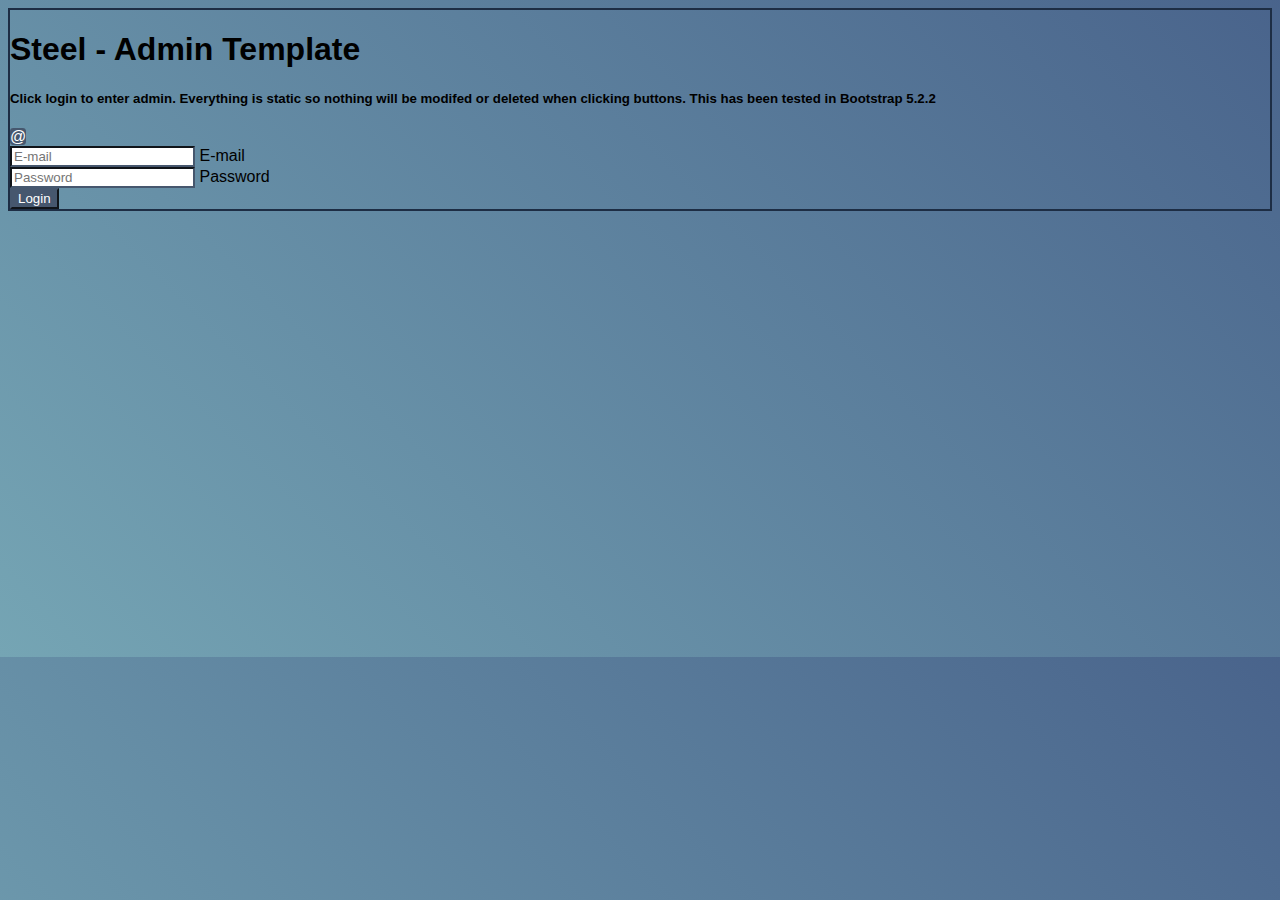
<file: index.htm>
<!doctype html>
<html lang="sv">

<head>
	<meta charset="utf-8">
	<meta name="viewport" content="width=device-width, initial-scale=1">
	<title>Steel - Bootstrap 5 Admin Template</title>
	<link href="https://cdn.jsdelivr.net/npm/bootstrap@5.2.2/dist/css/bootstrap.min.css" rel="stylesheet"
		integrity="sha384-Zenh87qX5JnK2Jl0vWa8Ck2rdkQ2Bzep5IDxbcnCeuOxjzrPF/et3URy9Bv1WTRi" crossorigin="anonymous">
	<link rel="stylesheet" href="https://cdnjs.cloudflare.com/ajax/libs/font-awesome/6.2.0/css/all.min.css"
		integrity="sha512-xh6O/CkQoPOWDdYTDqeRdPCVd1SpvCA9XXcUnZS2FmJNp1coAFzvtCN9BmamE+4aHK8yyUHUSCcJHgXloTyT2A=="
		crossorigin="anonymous" referrerpolicy="no-referrer">
	<link href="css/admin.css" rel="stylesheet">
</head>

<body id="body-login">
	<div class="container-xxl">
		<div class="row mt-4 justify-content-center">
			<div id="login-wrapper" class="col-md-12 col-xl-6 col-xxl-6 m-auto mt-5">
				<div class="card my-5 rounded-1 shadow-lg pblue-border">
					<div class="pblue-bg text-white text-center py-4 shadow" id="login-bar">

					</div>
					<div class="px-5 p-sm-2 p-xs-2">
						<div class="p-lg-5 p-sm-2 p-xs-2">
							<form method="get" action="start.htm">
								<div class="mt-2 mb-3 p-4">
									<h1>
										<i class="fa-solid fa-cog fa-spin" style="--fa-animation-duration: 15s;"></i>
										Steel - Admin Template
									</h1>
									<h5>Click login to enter admin. Everything is static so nothing will be modifed or deleted when clicking buttons. This has been tested in Bootstrap 5.2.2</h5>
								</div>

								<div class="input-group mb-4">
									<span class="input-group-text px-4">@</span>
									<div class="form-floating">
										<input type="email" class="form-control" id="Email" placeholder="E-mail">
										<label for="Email">E-mail</label>
									</div>
								</div>
								<div class="input-group mb-3">
									<span class="input-group-text px-4">
										<i class="fa-solid fa-key"></i>
									</span>
									<div class="form-floating">
										<input type="password" class="form-control" id="Password"
											placeholder="Password">
										<label for="Password">Password</label>
									</div>
								</div>
								<div class="text-center mt-5 mb-5">
									<button class="btn btn-primary w-100 p-3" type="submit">Login <i
											class="fa-solid fa-arrow-right-to-bracket"></i></button>
								</div>
							</form>
						</div>

					</div>
				</div>
			</div>
		</div>
	</div>
	<script src="https://cdn.jsdelivr.net/npm/bootstrap@5.2.2/dist/js/bootstrap.bundle.min.js"
		integrity="sha384-OERcA2EqjJCMA+/3y+gxIOqMEjwtxJY7qPCqsdltbNJuaOe923+mo//f6V8Qbsw3"
		crossorigin="anonymous"></script>

</body>

</html>
</file>
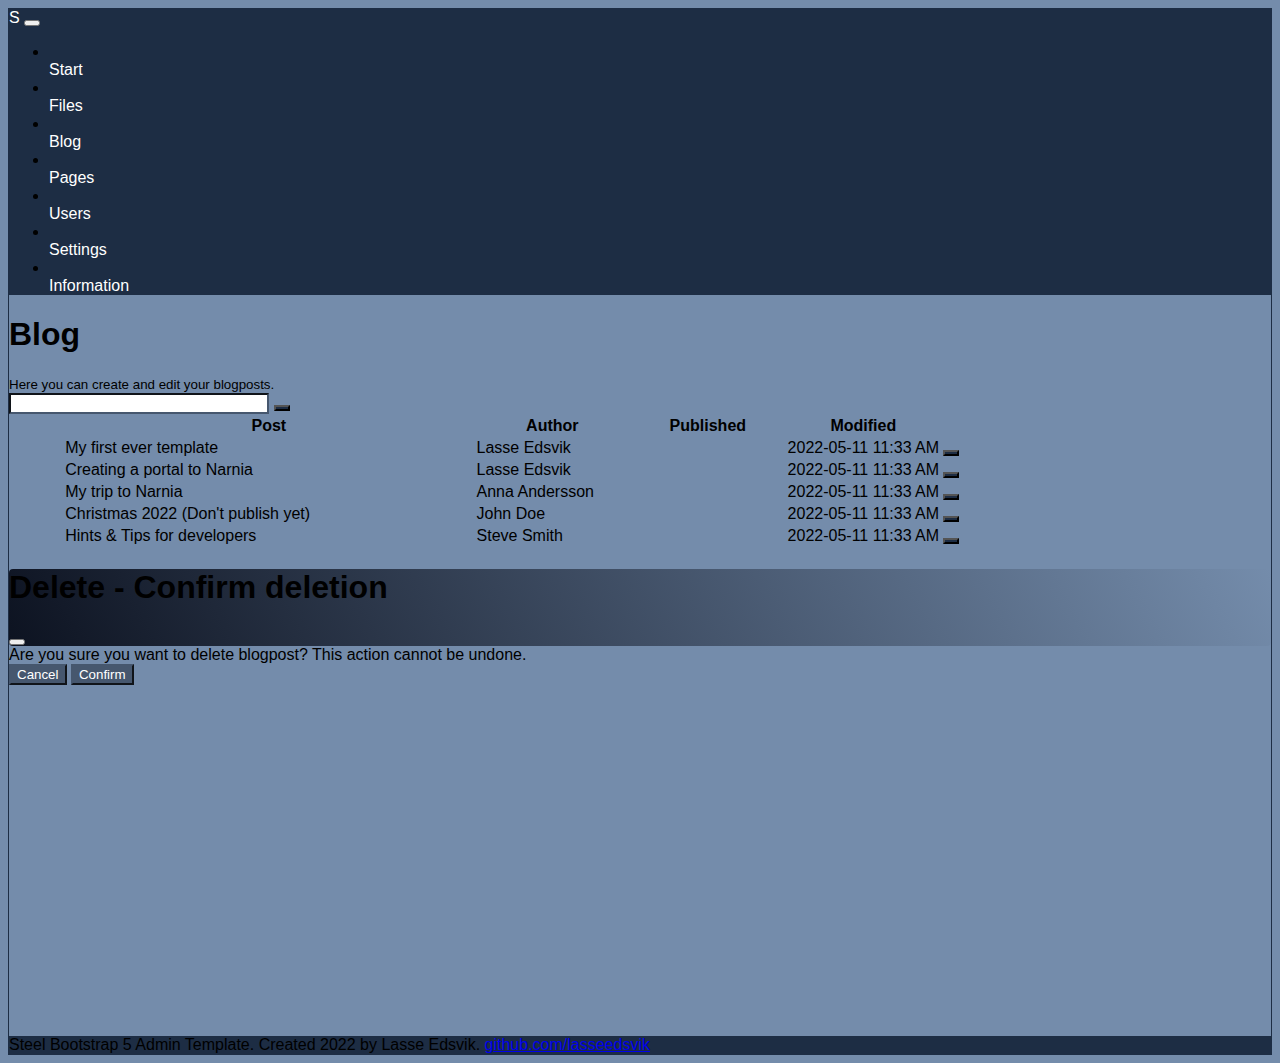
<file: blog/index.htm>
<!doctype html>
<html lang="sv">

<head>
    <meta charset="utf-8">
    <meta name="viewport" content="width=device-width, initial-scale=1">
    <title>Steel - Bootstrap 5 Admin Template</title>
    <link href="https://cdn.jsdelivr.net/npm/bootstrap@5.2.2/dist/css/bootstrap.min.css" rel="stylesheet"
        integrity="sha384-Zenh87qX5JnK2Jl0vWa8Ck2rdkQ2Bzep5IDxbcnCeuOxjzrPF/et3URy9Bv1WTRi" crossorigin="anonymous">
    <link rel="stylesheet" href="https://cdnjs.cloudflare.com/ajax/libs/font-awesome/6.2.0/css/all.min.css"
        integrity="sha512-xh6O/CkQoPOWDdYTDqeRdPCVd1SpvCA9XXcUnZS2FmJNp1coAFzvtCN9BmamE+4aHK8yyUHUSCcJHgXloTyT2A=="
        crossorigin="anonymous" referrerpolicy="no-referrer">
    <link href="../css/admin.css" rel="stylesheet">
</head>

<body>

    <div class="container bg-white p-0 mt-4 rounded-1 shadow-lg" id="admin-container">
        <!-- Navbar -->
        <nav class="navbar navbar-expand-lg px-3 py-0 pt-1 shadow">
            <div class="container">
                <a class="navbar-brand ms-2 me-4 my-sm-2 text-white text-center" href="../start.htm">
                    <span class="h1 m-0 p-0">S</span>
                </a>
                <button class="navbar-toggler" type="button" data-bs-toggle="collapse" data-bs-target="#navbarAdmin"
                    aria-controls="navbarAdmin" aria-expanded="false" aria-label="Toggle navigation">
                    <i class="fa-solid fa-bars"></i>
                </button>
                <div class="collapse navbar-collapse" id="navbarAdmin">

                    <ul class="navbar-nav me-auto my-0">
                        <li class="nav-item text-center">
                            <a class="nav-link text-white p-3 px-xl-5 px-lg-4" href="../start.htm">
                                <i class="fa-solid fa-house"></i>
                                <br>
                                Start
                            </a>
                        </li>
                        <li class="nav-item text-center">
                            <a class="nav-link text-white p-3 px-xl-5 px-lg-4" href="../files">
                                <i class="fa-regular fa-folder-open"></i>
                                <br>
                                Files
                            </a>
                        </li>
                        <li class="nav-item text-center">
                            <a class="nav-link text-white p-3 px-xl-5 px-lg-4" href="../blog">
                                <i class="fa-solid fa-blog"></i>
                                <br>
                                Blog
                            </a>
                        </li>
                        <li class="nav-item text-center">
                            <a class="nav-link text-white px-xl-5 py-3 px-lg-4" href="../content">
                                <i class="fa-regular fa-file-lines"></i>
                                <br>
                                Pages</a>
                        </li>
                        <li class="nav-item text-center">
                            <a class="nav-link text-white py-3 px-xl-5 px-lg-4" href="../users">
                                <i class="fa-solid fa-users"></i>
                                <br>
                                Users
                            </a>
                        </li>
                        <li class="nav-item text-center">
                            <a class="nav-link text-white py-3 px-xl-5 px-lg-4" href="../settings">
                                <i class="fa-solid fa-gears"></i>
                                <br>
                                Settings
                            </a>
                        </li>
                        <li class="nav-item text-center">
                            <a class="nav-link text-white py-3 px-xl-5 px-lg-4" href="../information">
                                <i class="fa-solid fa-circle-info"></i>
                                <br>
                                Information
                            </a>
                        </li>
                    </ul>
                    <div class="d-flex align-items-center text-center">
                        <a class="nav-link text-white p-3 fa-spin-hover" href="../" id="logout">
                            <i class="fa-solid fa-power-off text-white"></i>
                        </a>
                    </div>
                </div>
            </div>
        </nav>
        <!-- End Navbar -->

        <div id="content-container" class="p-5">
            <!-- Content -->

            <h1 class="mb-0">
                <i class="fa-solid fa-blog me-2"></i>
                Blog
            </h1>
            <small>Here you can create and edit your blogposts.</small>

            <!-- Search Blogposts -->
            <div class="row mb-2">
                <div class="container d-flex justify-content-end">                    
                    
                    <input type="text" class="form-control w-20" id="search">
                    <button class="btn btn-secondary ms-2 px-3 py-2 rounded-1" title="Search">
                        <i class="fa-solid fa-magnifying-glass"></i>
                    </button>
                </div>
            </div>       
            <!-- End Blogposts-->

            <!-- Blogposts listing -->
            <table class="table table-hover table-striped table-responsive overflow-auto">
                <thead>
                    <tr>
                        <th class="w-5">
                            <a class="btn btn-secondary ms-2 px-3 py-1 text-white" 
                                href="edit.htm" title="Create blogpost">
                                <i class="fa-solid fa-file-signature"></i>
                            </a>
                        </th>
                        <th class="text-center">Post</th>
                        <th class="text-center w-15">Author</th>
                        <th class="text-center w-15">Published</th>
                        <th class="text-center w-15">Modified</th>
                        <th class="text-center w-10"></th>
                    </tr>
                </thead>
                <tbody>
                    <tr>
                        <td>
                            <a class="btn btn-secondary ms-2 px-3 py-1 text-white" 
                                href="edit.htm" title="Edit blogpost">
                                <i class="fa-solid fa-pen"></i>
                        </a>
                        </td>
                        <td class="align-middle">My first ever template</td>
                        <td class="align-middle">Lasse Edsvik</td>
                        <td class="text-success text-center align-middle">
                            <i class="fa-solid fa-check"></i>
                        </td>
                        <td class="align-middle text-center">2022-05-11 11:33 AM</td>
                        <td class="align-middle text-center">
                            <button class="btn btn-secondary ms-2 px-3 py-1" data-bs-toggle="modal"
                                data-bs-target="#delete-modal" title="Delete blogpost">
                                <i class="fa-solid fa-trash-can"></i>
                            </button>
                        </td>
                    </tr>
                    <tr>
                        <td>
                            <a class="btn btn-secondary ms-2 px-3 py-1 text-white" 
                                href="edit.htm" title="Edit blogpost">
                                <i class="fa-solid fa-pen"></i>
                        </a>
                        </td>
                        <td class="align-middle">Creating a portal to Narnia</td>
                        <td class="align-middle">Lasse Edsvik</td>
                        <td class="text-success text-center align-middle">
                            <i class="fa-solid fa-check"></i>
                        </td>
                        <td class="align-middle text-center">2022-05-11 11:33 AM</td>
                        <td class="align-middle text-center">
                            <button class="btn btn-secondary ms-2 px-3 py-1" data-bs-toggle="modal"
                                data-bs-target="#delete-modal" title="Delete blogpost">
                                <i class="fa-solid fa-trash-can"></i>
                            </button>
                        </td>
                    </tr>
                    <tr>
                        <td>
                            <a class="btn btn-secondary ms-2 px-3 py-1 text-white" 
                                href="edit.htm" title="Edit blogpost">
                                <i class="fa-solid fa-pen"></i>
                        </a>
                        </td>
                        <td class="align-middle">My trip to Narnia</td>
                        <td class="align-middle">Anna Andersson</td>
                        <td class="text-success text-center align-middle">
                            <i class="fa-solid fa-check"></i>
                        </td>
                        <td class="align-middle text-center">2022-05-11 11:33 AM</td>
                        <td class="align-middle text-center">
                            <button class="btn btn-secondary ms-2 px-3 py-1" data-bs-toggle="modal"
                                data-bs-target="#delete-modal" title="Delete blogpost">
                                <i class="fa-solid fa-trash-can"></i>
                            </button>
                        </td>
                    </tr>
                    <tr>
                        <td>
                            <a class="btn btn-secondary ms-2 px-3 py-1 text-white" 
                                href="edit.htm" title="Edit blogpost">
                                <i class="fa-solid fa-pen"></i>
                        </a>
                        </td>
                        <td class="align-middle">Christmas 2022 (Don't publish yet)</td>
                        <td class="align-middle">John Doe</td>
                        <td class="text-danger text-center align-middle">
                            <i class="fa-solid fa-xmark"></i>
                        </td>
                        <td class="align-middle text-center">2022-05-11 11:33 AM</td>
                        <td class="align-middle text-center">
                            <button class="btn btn-secondary ms-2 px-3 py-1" data-bs-toggle="modal"
                                data-bs-target="#delete-modal" title="Delete blogpost">
                                <i class="fa-solid fa-trash-can"></i>
                            </button>
                        </td>
                    </tr>
                    <tr>
                        <td>
                            <a class="btn btn-secondary ms-2 px-3 py-1 text-white" 
                                href="edit.htm" title="Edit blogpost">
                                <i class="fa-solid fa-pen"></i>
                        </a>
                        </td>
                        <td class="align-middle">Hints & Tips for developers</td>
                        <td class="align-middle">Steve Smith</td>
                        <td class="text-danger text-center align-middle">
                            <i class="fa-solid fa-xmark"></i>
                        </td>
                        <td class="align-middle text-center">2022-05-11 11:33 AM</td>
                        <td class="align-middle text-center">
                            <button class="btn btn-secondary ms-2 px-3 py-1" data-bs-toggle="modal"
                                data-bs-target="#delete-modal" title="Delete blogpost">
                                <i class="fa-solid fa-trash-can"></i>
                            </button>
                        </td>
                    </tr>
                </tbody>
            </table>
            <!-- End Blogposts listing -->

            <!-- Confirm Blogpost Delete Modal -->
            <div class="modal fade" id="delete-modal" tabindex="-1" aria-labelledby="delete-modalLabel"
                aria-hidden="true">
                <div class="modal-dialog modal-dialog-centered">
                    <div class="modal-content">
                        <div class="modal-header steel-gradient text-white px-4">
                            <h1 class="modal-title fs-5" id="delete-modalLabel">
                                <i class="fa-solid fa-trash-can me-2"></i>
                                Delete - Confirm deletion
                            </h1>
                            <button type="button" class="btn-close" data-bs-dismiss="modal" aria-label="Close"></button>
                        </div>
                        <div class="modal-body px-4">
                            Are you sure you want to delete blogpost? This action cannot be undone.
                        </div>
                        <div class="modal-footer px-4">
                            <button type="button" class="btn btn-primary me-3 px-4" data-bs-dismiss="modal">
                                <i class="fa-solid fa-xmark me-1"></i>
                                Cancel
                            </button>
                            <button type="button" class="btn btn-primary px-4">
                                <i class="fa-regular fa-circle-check me-1"></i> Confirm
                            </button>
                        </div>
                    </div>
                </div>
            </div>
            <!-- End Confirm Blogpost Delete Modal -->

            <!-- End Content-->
        </div>

        <footer class="p-4 text-muted border-top text-center">
            Steel Bootstrap 5 Admin Template. Created 2022 by Lasse Edsvik.
            <i class="fa-brands fa-github"></i>
            <a href="https://github.com/lasseedsvik" target="_blank" class="text-muted">github.com/lasseedsvik</a>
        </footer>
    </div>

    <script src="https://cdn.jsdelivr.net/npm/bootstrap@5.2.2/dist/js/bootstrap.bundle.min.js"
        integrity="sha384-OERcA2EqjJCMA+/3y+gxIOqMEjwtxJY7qPCqsdltbNJuaOe923+mo//f6V8Qbsw3"
        crossorigin="anonymous"></script>

</body>

</html>
</file>
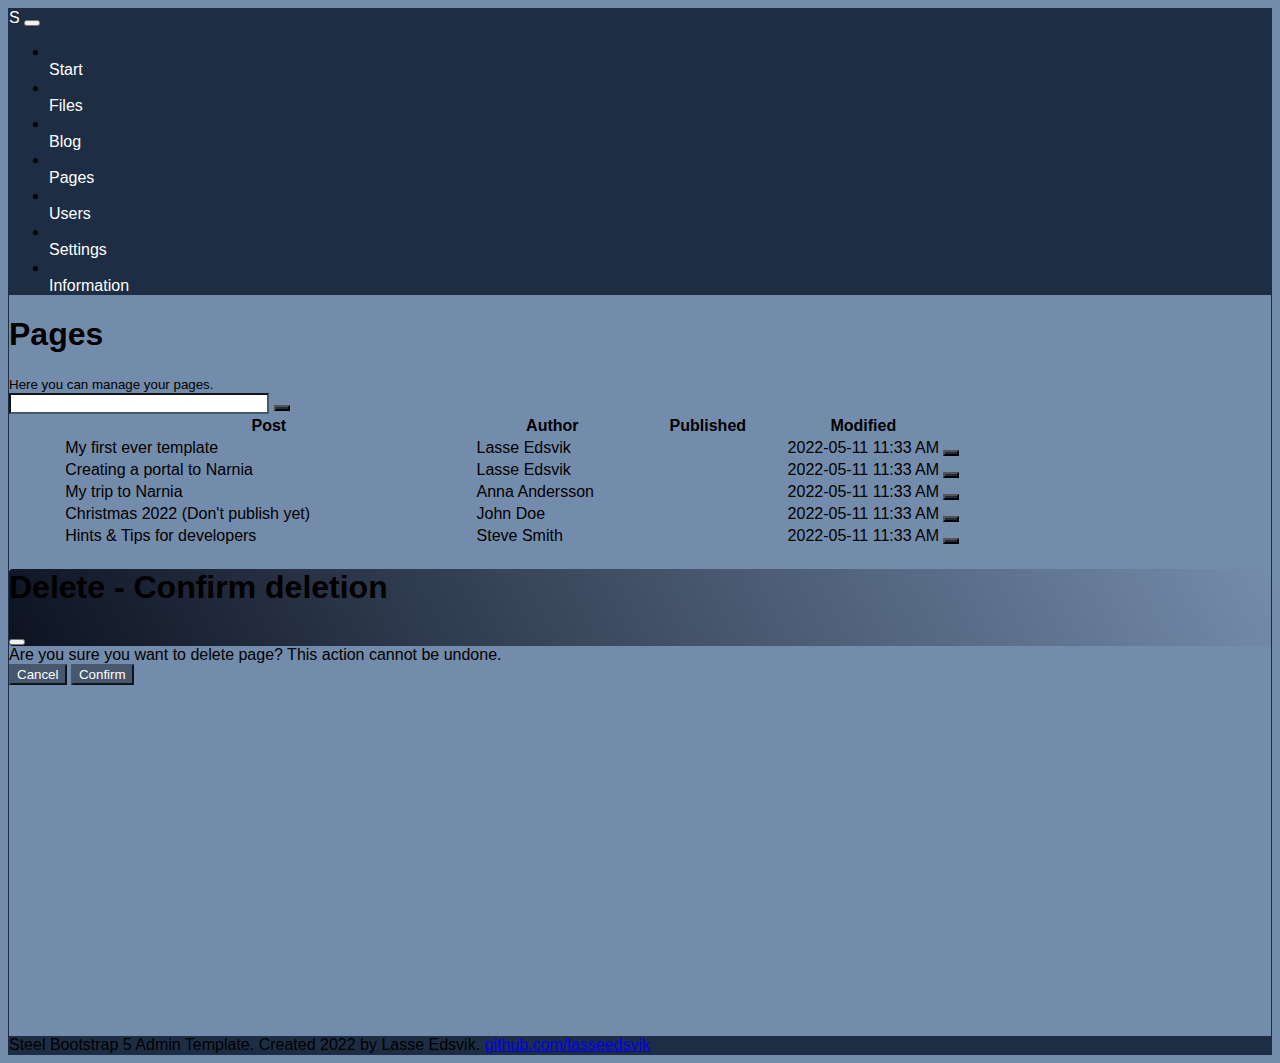
<file: content/index.htm>
<!doctype html>
<html lang="sv">

<head>
    <meta charset="utf-8">
    <meta name="viewport" content="width=device-width, initial-scale=1">
    <title>Steel - Bootstrap 5 Admin Template</title>
    <link href="https://cdn.jsdelivr.net/npm/bootstrap@5.2.2/dist/css/bootstrap.min.css" rel="stylesheet"
        integrity="sha384-Zenh87qX5JnK2Jl0vWa8Ck2rdkQ2Bzep5IDxbcnCeuOxjzrPF/et3URy9Bv1WTRi" crossorigin="anonymous">
    <link rel="stylesheet" href="https://cdnjs.cloudflare.com/ajax/libs/font-awesome/6.2.0/css/all.min.css"
        integrity="sha512-xh6O/CkQoPOWDdYTDqeRdPCVd1SpvCA9XXcUnZS2FmJNp1coAFzvtCN9BmamE+4aHK8yyUHUSCcJHgXloTyT2A=="
        crossorigin="anonymous" referrerpolicy="no-referrer">
    <link href="../css/admin.css" rel="stylesheet">
</head>

<body>

    <div class="container bg-white p-0 mt-4 rounded-1 shadow-lg" id="admin-container">
        <!-- Navbar -->
        <nav class="navbar navbar-expand-lg px-3 py-0 pt-1 shadow">
            <div class="container">
                <a class="navbar-brand ms-2 me-4 my-sm-2 text-white text-center" href="../start.htm">
                    <span class="h1 m-0 p-0">S</span>
                </a>
                <button class="navbar-toggler" type="button" data-bs-toggle="collapse" data-bs-target="#navbarAdmin"
                    aria-controls="navbarAdmin" aria-expanded="false" aria-label="Toggle navigation">
                    <i class="fa-solid fa-bars"></i>
                </button>
                <div class="collapse navbar-collapse" id="navbarAdmin">

                    <ul class="navbar-nav me-auto my-0">
                        <li class="nav-item text-center">
                            <a class="nav-link text-white p-3 px-xl-5 px-lg-4" href="../start.htm">
                                <i class="fa-solid fa-house"></i>
                                <br>
                                Start
                            </a>
                        </li>
                        <li class="nav-item text-center">
                            <a class="nav-link text-white p-3 px-xl-5 px-lg-4" href="../files">
                                <i class="fa-regular fa-folder-open"></i>
                                <br>
                                Files
                            </a>
                        </li>
                        <li class="nav-item text-center">
                            <a class="nav-link text-white p-3 px-xl-5 px-lg-4" href="../blog">
                                <i class="fa-solid fa-blog"></i>
                                <br>
                                Blog
                            </a>
                        </li>
                        <li class="nav-item text-center">
                            <a class="nav-link text-white px-xl-5 py-3 px-lg-4" href="../content">
                                <i class="fa-regular fa-file-lines"></i>
                                <br>
                                Pages</a>
                        </li>
                        <li class="nav-item text-center">
                            <a class="nav-link text-white py-3 px-xl-5 px-lg-4" href="../users">
                                <i class="fa-solid fa-users"></i>
                                <br>
                                Users
                            </a>
                        </li>
                        <li class="nav-item text-center">
                            <a class="nav-link text-white py-3 px-xl-5 px-lg-4" href="../settings">
                                <i class="fa-solid fa-gears"></i>
                                <br>
                                Settings
                            </a>
                        </li>
                        <li class="nav-item text-center">
                            <a class="nav-link text-white py-3 px-xl-5 px-lg-4" href="../information">
                                <i class="fa-solid fa-circle-info"></i>
                                <br>
                                Information
                            </a>
                        </li>
                    </ul>
                    <div class="d-flex align-items-center text-center">
                        <a class="nav-link text-white p-3 fa-spin-hover" href="../" id="logout">
                            <i class="fa-solid fa-power-off text-white"></i>
                        </a>
                    </div>
                </div>
            </div>
        </nav>
        <!-- End Navbar -->

        <div id="content-container" class="p-5">
            <!-- Content -->

            <h1 class="mb-0">
                <i class="fa-regular fa-file-lines me-2"></i>
                Pages
            </h1>
            <small>Here you can manage your pages.</small>

            <!-- Search Pages -->
            <div class="row mb-2">
                <div class="container d-flex justify-content-end">

                    <input type="text" class="form-control w-20" id="search">
                    <button class="btn btn-secondary ms-2 px-3 py-2 rounded-1" title="Search">
                        <i class="fa-solid fa-magnifying-glass"></i>
                    </button>
                </div>
            </div>
            <!-- End Search Pages-->

            <!-- users listing -->
            <table class="table table-hover table-striped table-responsive overflow-auto">
                <thead>
                    <tr>
                        <th class="w-5">
                            <a class="btn btn-secondary ms-2 px-3 py-1 text-white" href="edit.htm"
                                title="Create page">
                                <i class="fa-solid fa-file-signature"></i>
                            </a>
                        </th>
                        <th class="text-center">Post</th>
                        <th class="text-center w-15">Author</th>
                        <th class="text-center w-15">Published</th>
                        <th class="text-center w-15">Modified</th>
                        <th class="text-center w-10"></th>
                    </tr>
                </thead>
                <tbody>
                    <tr>
                        <td>
                            <a class="btn btn-secondary ms-2 px-3 py-1 text-white" href="edit.htm"
                                title="Edit blogpost">
                                <i class="fa-solid fa-pen"></i>
                            </a>
                        </td>
                        <td class="align-middle">My first ever template</td>
                        <td class="align-middle">Lasse Edsvik</td>
                        <td class="text-success text-center align-middle">
                            <i class="fa-solid fa-check"></i>
                        </td>
                        <td class="align-middle text-center">2022-05-11 11:33 AM</td>
                        <td class="align-middle text-center">
                            <button class="btn btn-secondary ms-2 px-3 py-1" data-bs-toggle="modal"
                                data-bs-target="#delete-modal" title="Delete user">
                                <i class="fa-solid fa-trash-can"></i>
                            </button>
                        </td>
                    </tr>
                    <tr>
                        <td>
                            <a class="btn btn-secondary ms-2 px-3 py-1 text-white" href="edit.htm"
                                title="Edit blogpost">
                                <i class="fa-solid fa-pen"></i>
                            </a>
                        </td>
                        <td class="align-middle">Creating a portal to Narnia</td>
                        <td class="align-middle">Lasse Edsvik</td>
                        <td class="text-success text-center align-middle">
                            <i class="fa-solid fa-check"></i>
                        </td>
                        <td class="align-middle text-center">2022-05-11 11:33 AM</td>
                        <td class="align-middle text-center">
                            <button class="btn btn-secondary ms-2 px-3 py-1" data-bs-toggle="modal"
                                data-bs-target="#delete-modal" title="Delete user">
                                <i class="fa-solid fa-trash-can"></i>
                            </button>
                        </td>
                    </tr>
                    <tr>
                        <td>
                            <a class="btn btn-secondary ms-2 px-3 py-1 text-white" href="edit.htm"
                                title="Edit blogpost">
                                <i class="fa-solid fa-pen"></i>
                            </a>
                        </td>
                        <td class="align-middle">My trip to Narnia</td>
                        <td class="align-middle">Anna Andersson</td>
                        <td class="text-success text-center align-middle">
                            <i class="fa-solid fa-check"></i>
                        </td>
                        <td class="align-middle text-center">2022-05-11 11:33 AM</td>
                        <td class="align-middle text-center">
                            <button class="btn btn-secondary ms-2 px-3 py-1" data-bs-toggle="modal"
                                data-bs-target="#delete-modal" title="Delete user">
                                <i class="fa-solid fa-trash-can"></i>
                            </button>
                        </td>
                    </tr>
                    <tr>
                        <td>
                            <a class="btn btn-secondary ms-2 px-3 py-1 text-white" href="edit.htm"
                                title="Edit blogpost">
                                <i class="fa-solid fa-pen"></i>
                            </a>
                        </td>
                        <td class="align-middle">Christmas 2022 (Don't publish yet)</td>
                        <td class="align-middle">John Doe</td>
                        <td class="text-danger text-center align-middle">
                            <i class="fa-solid fa-xmark"></i>
                        </td>
                        <td class="align-middle text-center">2022-05-11 11:33 AM</td>
                        <td class="align-middle text-center">
                            <button class="btn btn-secondary ms-2 px-3 py-1" data-bs-toggle="modal"
                                data-bs-target="#delete-modal" title="Delete user">
                                <i class="fa-solid fa-trash-can"></i>
                            </button>
                        </td>
                    </tr>
                    <tr>
                        <td>
                            <a class="btn btn-secondary ms-2 px-3 py-1 text-white" href="edit.htm"
                                title="Edit blogpost">
                                <i class="fa-solid fa-pen"></i>
                            </a>
                        </td>
                        <td class="align-middle">Hints & Tips for developers</td>
                        <td class="align-middle">Steve Smith</td>
                        <td class="text-danger text-center align-middle">
                            <i class="fa-solid fa-xmark"></i>
                        </td>
                        <td class="align-middle text-center">2022-05-11 11:33 AM</td>
                        <td class="align-middle text-center">
                            <button class="btn btn-secondary ms-2 px-3 py-1" data-bs-toggle="modal"
                                data-bs-target="#delete-modal" title="Delete user">
                                <i class="fa-solid fa-trash-can"></i>
                            </button>
                        </td>
                    </tr>
                </tbody>
            </table>
            <!-- End users listing -->

            <!-- Confirm Page Delete Modal -->
            <div class="modal fade" id="delete-modal" tabindex="-1" aria-labelledby="delete-modalLabel"
                aria-hidden="true">
                <div class="modal-dialog modal-dialog-centered">
                    <div class="modal-content">
                        <div class="modal-header steel-gradient text-white px-4">
                            <h1 class="modal-title fs-5" id="delete-modalLabel">
                                <i class="fa-solid fa-trash-can me-2"></i>
                                Delete - Confirm deletion
                            </h1>
                            <button type="button" class="btn-close" data-bs-dismiss="modal" aria-label="Close"></button>
                        </div>
                        <div class="modal-body px-4">
                            Are you sure you want to delete page? This action cannot be undone.
                        </div>
                        <div class="modal-footer px-4">
                            <button type="button" class="btn btn-primary me-3 px-4" data-bs-dismiss="modal">
                                <i class="fa-solid fa-xmark me-1"></i>
                                Cancel
                            </button>
                            <button type="button" class="btn btn-primary px-4">
                                <i class="fa-regular fa-circle-check me-1"></i> Confirm
                            </button>
                        </div>
                    </div>
                </div>
            </div>
            <!-- End Confirm Page Delete Modal -->

            <!-- End Content-->
        </div>

        <footer class="p-4 text-muted border-top text-center">
            Steel Bootstrap 5 Admin Template. Created 2022 by Lasse Edsvik.
            <i class="fa-brands fa-github"></i>
            <a href="https://github.com/lasseedsvik" target="_blank" class="text-muted">github.com/lasseedsvik</a>
        </footer>
    </div>

    <script src="https://cdn.jsdelivr.net/npm/bootstrap@5.2.2/dist/js/bootstrap.bundle.min.js"
        integrity="sha384-OERcA2EqjJCMA+/3y+gxIOqMEjwtxJY7qPCqsdltbNJuaOe923+mo//f6V8Qbsw3"
        crossorigin="anonymous"></script>

</body>

</html>
</file>
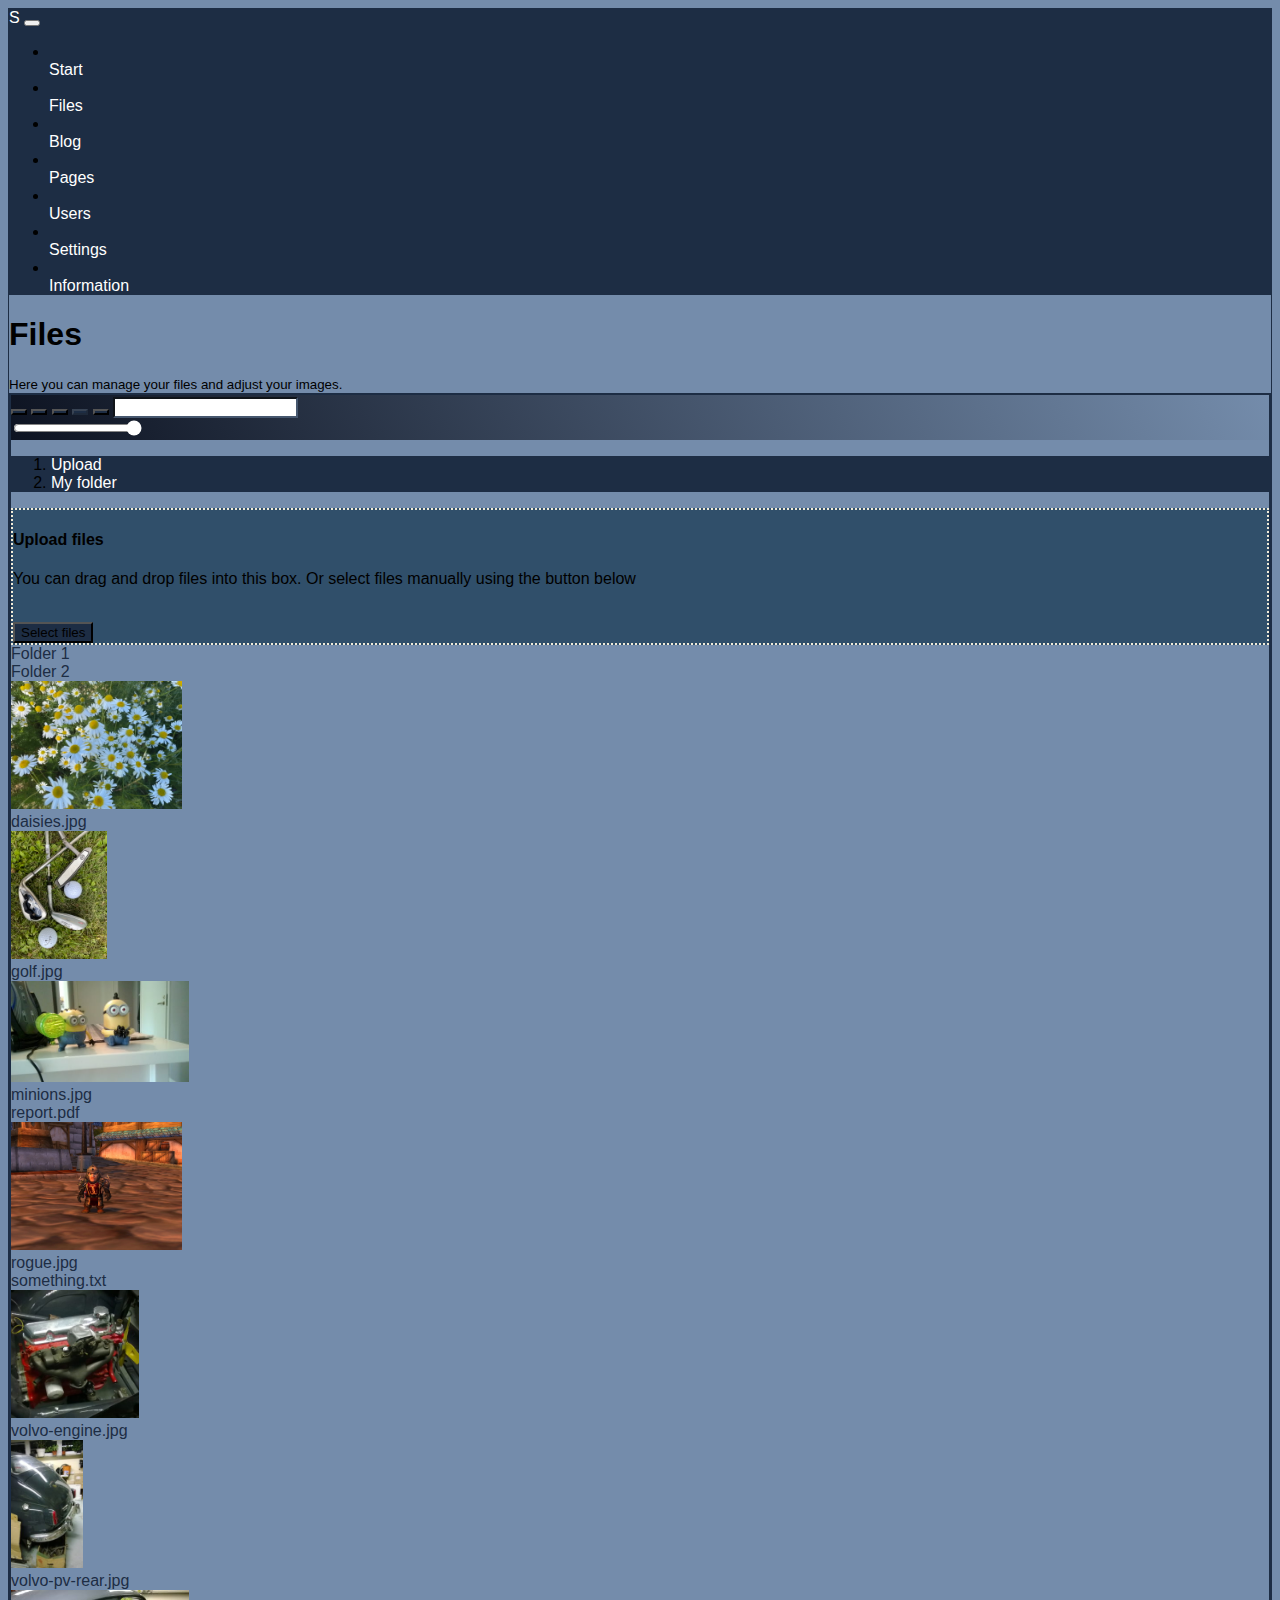
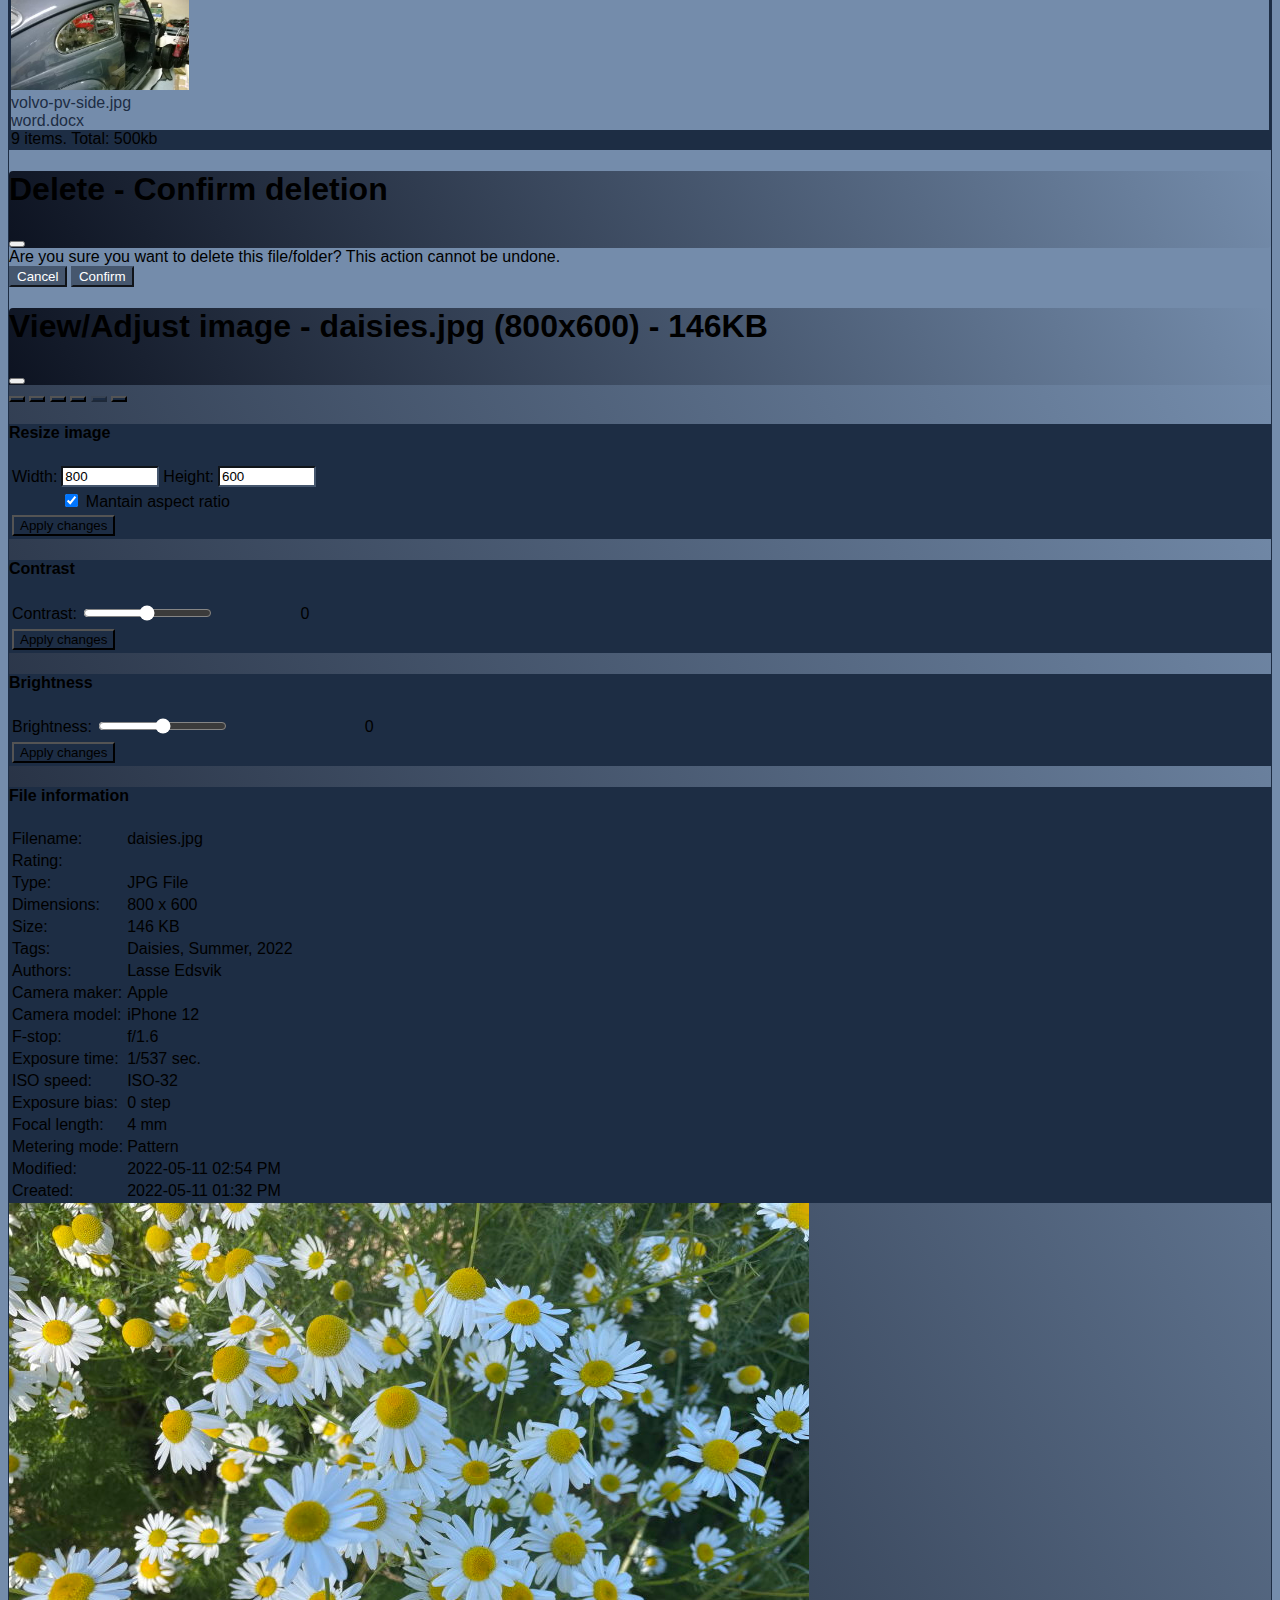
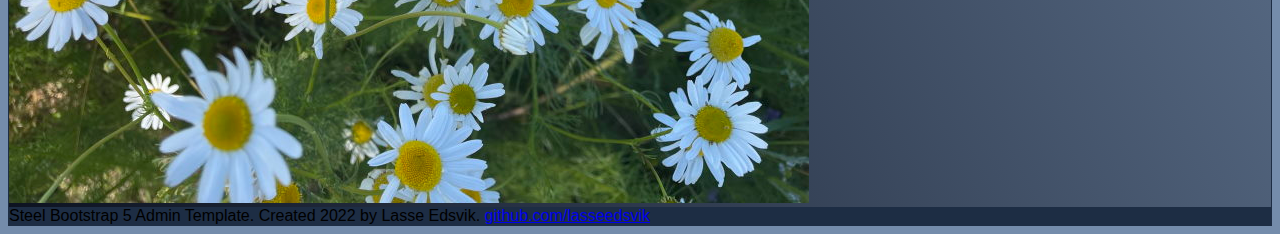
<file: files/index.htm>
<!doctype html>
<html lang="sv">

<head>
    <meta charset="utf-8">
    <meta name="viewport" content="width=device-width, initial-scale=1">
    <title>Steel - Bootstrap 5 Admin Template</title>
    <link href="https://cdn.jsdelivr.net/npm/bootstrap@5.2.2/dist/css/bootstrap.min.css" rel="stylesheet"
        integrity="sha384-Zenh87qX5JnK2Jl0vWa8Ck2rdkQ2Bzep5IDxbcnCeuOxjzrPF/et3URy9Bv1WTRi" crossorigin="anonymous">
    <link rel="stylesheet" href="https://cdnjs.cloudflare.com/ajax/libs/font-awesome/6.2.0/css/all.min.css"
        integrity="sha512-xh6O/CkQoPOWDdYTDqeRdPCVd1SpvCA9XXcUnZS2FmJNp1coAFzvtCN9BmamE+4aHK8yyUHUSCcJHgXloTyT2A=="
        crossorigin="anonymous" referrerpolicy="no-referrer">
    <link href="../css/admin.css" rel="stylesheet">

    <!-- JQuery -->
    <script src="https://code.jquery.com/jquery-3.6.1.min.js"
        integrity="sha256-o88AwQnZB+VDvE9tvIXrMQaPlFFSUTR+nldQm1LuPXQ=" crossorigin="anonymous"></script>
</head>

<body>

    <div class="container bg-white p-0 mt-4 rounded-1 shadow-lg" id="admin-container">
        <!-- Navbar -->
        <nav class="navbar navbar-expand-lg px-3 py-0 pt-1 shadow">
            <div class="container">
                <a class="navbar-brand ms-2 me-4 my-sm-2 text-white text-center" href="../start.htm">
                    <span class="h1 m-0 p-0">S</span>
                </a>
                <button class="navbar-toggler" type="button" data-bs-toggle="collapse" data-bs-target="#navbarAdmin"
                    aria-controls="navbarAdmin" aria-expanded="false" aria-label="Toggle navigation">
                    <i class="fa-solid fa-bars"></i>
                </button>
                <div class="collapse navbar-collapse" id="navbarAdmin">

                    <ul class="navbar-nav me-auto my-0">
                        <li class="nav-item text-center">
                            <a class="nav-link text-white p-3 px-xl-5 px-lg-4" href="../start.htm">
                                <i class="fa-solid fa-house"></i>
                                <br>
                                Start
                            </a>
                        </li>
                        <li class="nav-item text-center">
                            <a class="nav-link text-white p-3 px-xl-5 px-lg-4" href="../files">
                                <i class="fa-regular fa-folder-open"></i>
                                <br>
                                Files
                            </a>
                        </li>
                        <li class="nav-item text-center">
                            <a class="nav-link text-white p-3 px-xl-5 px-lg-4" href="../blog">
                                <i class="fa-solid fa-blog"></i>
                                <br>
                                Blog
                            </a>
                        </li>
                        <li class="nav-item text-center">
                            <a class="nav-link text-white px-xl-5 py-3 px-lg-4" href="../content">
                                <i class="fa-regular fa-file-lines"></i>
                                <br>
                                Pages</a>
                        </li>
                        <li class="nav-item text-center">
                            <a class="nav-link text-white py-3 px-xl-5 px-lg-4" href="../users">
                                <i class="fa-solid fa-users"></i>
                                <br>
                                Users
                            </a>
                        </li>
                        <li class="nav-item text-center">
                            <a class="nav-link text-white py-3 px-xl-5 px-lg-4" href="../settings">
                                <i class="fa-solid fa-gears"></i>
                                <br>
                                Settings
                            </a>
                        </li>
                        <li class="nav-item text-center">
                            <a class="nav-link text-white py-3 px-xl-5 px-lg-4" href="../information">
                                <i class="fa-solid fa-circle-info"></i>
                                <br>
                                Information
                            </a>
                        </li>
                    </ul>
                    <div class="d-flex align-items-center text-center">
                        <a class="nav-link text-white p-3 fa-spin-hover" href="../" id="logout">
                            <i class="fa-solid fa-power-off text-white"></i>
                        </a>
                    </div>
                </div>
            </div>
        </nav>
        <!-- End Navbar -->

        <div id="content-container" class="p-5">
            <!-- Content -->

            <h1 class="mb-0">
                <i class="fa-regular fa-folder-open"></i> Files
            </h1>
            <small>Here you can manage your files and adjust your images.</small>

            <div class="mt-4">
                <div class="container files-container pblue-border rounded-1">
                    <div class="row deblue-bg px-3 pt-3 pb-2 text-white steel-gradient" id="files-toolbar">
                        <div class="col-sm-7">
                            <button class="btn btn-secondary p-4 py-2" data-bs-toggle="collapse"
                                data-bs-target="#upload-form" aria-expanded="false" aria-controls="upload-form"
                                title="Ladda upp filer">
                                <i class="fa-solid fa-upload"></i>
                            </button>
                            <button class="btn btn-secondary mx-2 p-4 py-2" title="Create folder">
                                <i class="fa-solid fa-folder-plus"></i>
                            </button>
                            <button class="btn btn-secondary p-4 py-2 me-2" title="Update">
                                <i class="fa-solid fa-rotate"></i>
                            </button>
                            <button class="btn btn-secondary p-4 py-2" title="Move files" disabled>
                                <i class="fa-solid fa-arrow-right-arrow-left"></i>
                            </button>

                            <button class="btn btn-secondary p-4 py-2 float-end" title="Search">
                                <i class="fa-solid fa-magnifying-glass"></i>
                            </button>
                            <input type="text" class="form-control w-25 me-1 rounded-1 float-end" id="search">
                        </div>
                        <div class="col-sm-5">
                            <input type="range" class="ms-2 float-end" value="3" min="1" max="3" step="1" id="Filesize">
                            <span class="h5 align-baseline float-end">
                                <i class="fa-regular fa-file"></i>
                                <i class="fa-regular fa-file fa-lg"></i>
                                <i class="fa-regular fa-file fa-xl"></i>
                            </span>
                        </div>
                    </div>
                    <div class="row">
                        <nav aria-label="breadcrumb pt-2 pb-1 px-3">
                            <ol class="breadcrumb m-0 py-2 px-4">
                                <li class="breadcrumb-item text-white">
                                    <i class="fa-regular fa-folder-open me-1"></i>
                                    <a href="#">Upload</a>
                                </li>
                                <li class="breadcrumb-item text-white"><a href="#">My folder</a></li>
                            </ol>
                        </nav>
                    </div>
                    <div id="upload-form" class="row deblue-bg collapse p-0">
                        <form method="post" enctype="multipart/form-data">
                            <div class="p-4 px-5 text-white">
                                <div class="p-2 pb-4 text-center">
                                    <div id="upload-dropzone" class="beblue-bg p-5 px-4">
                                        <h4>Upload files</h4>
                                        <p>You can drag and drop files into this box. Or select files manually using the
                                            button below</p>
                                        <br>
                                        <button class="btn btn-secondary py-3 px-5" title="Skapa ny mapp">
                                            <i class="fa-regular fa-file me-2"></i> Select files
                                        </button>
                                    </div>
                                </div>
                            </div>
                        </form>
                    </div>
                    <div class="row d-block p-4 px-1 justify-content-center">
                        <div class="container">
                            <!-- File listing Large (*-lg) -->
                            <div class="row folder row-cols-1 row-cols-md-6 g-4 file-listing file-listing-lg">
                                <!-- Folder 1 -->
                                <div class="col folder align-self-end">
                                    <div class="card text-center">
                                        <div class="card-header text-end px-3 rounded-2">
                                            <a href="#edit-folder" title="Rename" class="folder-edit me-2 text-white"
                                                data-folder-id="1">
                                                <i class="fa-solid fa-file-pen"></i></a>
                                            <a href="#delete-folder" title="Delete" class="folder-delete text-white"
                                                data-bs-toggle="modal" data-bs-target="#delete-modal"
                                                data-folder-id="1">
                                                <i class="fa-regular fa-trash-can"></i>
                                            </a>
                                        </div>
                                        <a href="#folder1" class="folder-link text-black" data-folder-id="1"
                                            title="Modified: 2022-11-04 11:32 AM">
                                            <i class="fa-solid fa-folder fa-8x folder-icon"></i>
                                            <div class="card-body">
                                                <span class="card-title">Folder 1</span>
                                            </div>
                                        </a>
                                    </div>
                                </div>
                                <!-- End Folder 1 -->
                                <!-- Folder 2 -->
                                <div class="col folder align-self-end">
                                    <div class="card text-center">
                                        <div class="card-header text-end px-3 rounded-2">
                                            <a href="#rename-folder" title="Rename" class="folder-edit me-2 text-white"
                                                data-folder-id="1">
                                                <i class="fa-solid fa-file-pen"></i>
                                            </a>
                                            <a href="#delete-folder" title="Delete" class="folder-delete text-white"
                                                data-bs-toggle="modal" data-bs-target="#delete-modal"
                                                data-folder-id="1">
                                                <i class="fa-regular fa-trash-can"></i>
                                            </a>
                                        </div>
                                        <a href="#folder1" class="folder-link text-black"
                                            title="Modified: 2022-11-04 11:32 AM" data-folder-id="1">
                                            <i class="fa-solid fa-folder fa-8x folder-icon"></i>
                                            <div class="card-body">
                                                <span class="card-title">Folder 2</span>
                                            </div>
                                        </a>
                                    </div>
                                </div>
                                <!-- End Folder 2 -->
                                <!-- Image 1 -->
                                <div class="col file align-self-end">
                                    <div class="card text-center">
                                        <div class="card-header text-end px-3 rounded-2">
                                            <a href="#image-modal" title="View/Adjust image" class="me-2 text-white"
                                                data-bs-toggle="modal" data-bs-target="#image-modal" data-file-id="1">
                                                <i class="fa-solid fa-file-image"></i>
                                            </a>
                                            <a href="#rename-file" title="Rename" class="mx-2 text-white">
                                                <i class="fa-solid fa-file-pen"></i>
                                            </a>
                                            <a href="../images/daisies.jpg" title="Open in new window" class="me-2 text-white"
                                                target="_blank">
                                                <i class="fa-solid fa-arrow-up-right-from-square"></i>
                                            </a>
                                            <a href="#download-file" title="Download" class="me-2 text-white">
                                                <i class="fa-solid fa-download"></i>
                                            </a>
                                            <a href="#delete" title="Delete" class="text-white" data-bs-toggle="modal"
                                                data-bs-target="#delete-modal" data-file-id="1">
                                                <i class="fa-regular fa-trash-can"></i>
                                            </a>
                                        </div>
                                        <a href="#image" data-bs-toggle="modal" data-bs-target="#image-modal"
                                            class="file-link text-black"
                                            title="Item type: JPG File&#10;Size: 146 KB&#10;Dimensions: 800x600&#10;Modified: 2022-11-05 02:54 PM"
                                            data-file-id="1">
                                            <img src="../images/daisies.jpg" class="image" alt="">
                                            <div class="card-body">
                                                <span class="card-title">daisies.jpg</span>
                                            </div>
                                        </a>
                                    </div>
                                </div>
                                <!-- End Image 1 -->
                                <!-- Image 2 -->
                                <div class="col file align-self-end">
                                    <div class="card text-center">
                                        <div class="card-header text-end px-3 rounded-2">
                                            <a href="#image-modal" title="View/Adjust image" class="me-2 text-white"
                                                data-bs-toggle="modal" data-bs-target="#image-modal" data-file-id="1">
                                                <i class="fa-solid fa-file-image"></i>
                                            </a>
                                            <a href="#rename-file" title="Rename" class="mx-2 text-white">
                                                <i class="fa-solid fa-file-pen"></i>
                                            </a>
                                            <a href="../images/golf.jpg" title="Open in new window" class="me-2 text-white"
                                                target="_blank">
                                                <i class="fa-solid fa-arrow-up-right-from-square"></i>
                                            </a>
                                            <a href="#download-file" title="Download" class="me-2 text-white">
                                                <i class="fa-solid fa-download"></i>
                                            </a>
                                            <a href="#delete" title="Delete" class="text-white" data-bs-toggle="modal"
                                                data-bs-target="#delete-modal" data-file-id="1">
                                                <i class="fa-regular fa-trash-can"></i>
                                            </a>
                                        </div>
                                        <a href="#image" data-bs-toggle="modal" data-bs-target="#image-modal"
                                            class="file-link text-black"
                                            title="Item type: JPG File&#10;Size: 139 KB&#10;Dimensions: 480x640&#10;Modified: 2022-11-05 02:54 PM">
                                            <img src="../images/golf.jpg" class="image" alt="">
                                            <div class="card-body">
                                                <span class="card-title">golf.jpg</span>

                                            </div>
                                        </a>
                                    </div>
                                </div>
                                <!-- End Image 2 -->
                                <!-- Image 3 -->
                                <div class="col file align-self-end">
                                    <div class="card text-center">
                                        <div class="card-header text-end px-3 rounded-2">
                                            <a href="#image-modal" title="View/Adjust image" class="me-2 text-white"
                                                data-bs-toggle="modal" data-bs-target="#image-modal" data-file-id="1">
                                                <i class="fa-solid fa-file-image"></i>
                                            </a>
                                            <a href="#rename-file" title="Rename" class="mx-2 text-white">
                                                <i class="fa-solid fa-file-pen"></i>
                                            </a>
                                            <a href="../images/minions.jpg" title="Open in new window" class="me-2 text-white"
                                                target="_blank">
                                                <i class="fa-solid fa-arrow-up-right-from-square"></i>
                                            </a>
                                            <a href="#download-file" title="Download" class="me-2 text-white">
                                                <i class="fa-solid fa-download"></i>
                                            </a>
                                            <a href="#delete" title="Delete" class="text-white" data-bs-toggle="modal"
                                                data-bs-target="#delete-modal" data-file-id="1">
                                                <i class="fa-regular fa-trash-can"></i>
                                            </a>
                                        </div>
                                        <a href="#image" data-bs-toggle="modal" data-bs-target="#image-modal"
                                            class="file-link text-black"
                                            title="Item type: JPG File&#10;Size: 21 KB&#10;Dimensions: 400x225&#10;Modified: 2022-11-05 02:54 PM">
                                            <img src="../images/minions.jpg" class="image" alt="">
                                            <div class="card-body">
                                                <span class="card-title">minions.jpg</span>
                                            </div>
                                        </a>
                                    </div>
                                </div>
                                <!-- End Image 3-->
                                <!-- File 1 -->
                                <div class="col file align-self-end">
                                    <div class="card text-center">
                                        <div class="card-header text-end px-3 rounded-2">
                                            <a href="#rename-file" title="Rename" class="me-2 text-white"><i
                                                    class="fa-solid fa-file-pen"></i></a>
                                            <a href="../mock-files/report.pdf" title="Open in new window" class="me-2 text-white"
                                                target="_blank"><i
                                                    class="fa-solid fa-arrow-up-right-from-square"></i></a>
                                            <a href="#download-file" title="Download" class="me-2 text-white"><i
                                                    class="fa-solid fa-download"></i></a>
                                            <a href="#delete" title="Delete" class="text-white" data-bs-toggle="modal"
                                                data-bs-target="#delete-modal">
                                                <i class="fa-regular fa-trash-can"></i>
                                            </a>
                                        </div>
                                        <a href="../mock-files/report.pdf" target="_blank" class="file-link text-black"
                                            title="Item type: PDF File&#10;Size: 8 KB&#10;Modified: 2022-11-05 02:54 PM">
                                            <i class="fa-regular fa-file-pdf fa-8x"></i>
                                            <div class="card-body">
                                                <span class="card-title">report.pdf</span>
                                            </div>
                                        </a>
                                    </div>
                                </div>
                                <!-- End File 1 -->
                                <!-- Image 4 -->
                                <div class="col file align-self-end">
                                    <div class="card text-center">
                                        <div class="card-header text-end px-3 rounded-2">
                                            <a href="#image-modal" title="View/Adjust image" class="me-2 text-white"
                                                data-bs-toggle="modal" data-bs-target="#image-modal" data-file-id="1">
                                                <i class="fa-solid fa-file-image"></i>
                                            </a>
                                            <a href="#rename-file" title="Rename" class="mx-2 text-white">
                                                <i class="fa-solid fa-file-pen"></i>
                                            </a>
                                            <a href="../images/rogue.jpg" title="Open in new window" class="me-2 text-white"
                                                target="_blank">
                                                <i class="fa-solid fa-arrow-up-right-from-square"></i>
                                            </a>
                                            <a href="#download-file" title="Download" class="me-2 text-white">
                                                <i class="fa-solid fa-download"></i>
                                            </a>
                                            <a href="#delete" title="Delete" class="text-white" data-bs-toggle="modal"
                                                data-bs-target="#delete-modal" data-file-id="1">
                                                <i class="fa-regular fa-trash-can"></i>
                                            </a>
                                        </div>
                                        <a href="#image" data-bs-toggle="modal" data-bs-target="#image-modal"
                                            class="file-link text-black"
                                            title="Item type: JPG File&#10;Size: 92 KB&#10;Dimensions: 870x652&#10;Modified: 2022-11-05 02:54 PM">
                                            <img src="../images/rogue.jpg" class="image" alt="">
                                            <div class="card-body">
                                                <span class="card-title">rogue.jpg</span>
                                            </div>
                                        </a>
                                    </div>
                                </div>
                                <!-- End Image 4-->
                                <!-- File 2 -->
                                <div class="col file align-self-end">
                                    <div class="card text-center">
                                        <div class="card-header text-end px-3 rounded-2">                                            
                                            <a href="#rename-file" title="Rename" class="mx-2 text-white"><i
                                                    class="fa-solid fa-file-pen"></i></a>
                                            <a href="../mock-files/something.txt" title="Open in new window" class="me-2 text-white"
                                                target="_blank"><i
                                                    class="fa-solid fa-arrow-up-right-from-square"></i></a>
                                            <a href="#download-file" title="Download" class="me-2 text-white"><i
                                                    class="fa-solid fa-download"></i></a>
                                            <a href="#delete" title="Delete" class="text-white" data-bs-toggle="modal"
                                                data-bs-target="#delete-modal">
                                                <i class="fa-regular fa-trash-can"></i>
                                            </a>
                                        </div>
                                        <a href="../mock-files/something.txt" target="_blank" class="file-link text-black"
                                            title="Item type: ABC File&#10;Size: 1 KB&#10;Modified: 2022-11-05 02:54 PM">
                                            <i class="fa-regular fa-file-lines fa-8x"></i>
                                            <div class="card-body">
                                                <span class="card-title">something.txt</span>
                                            </div>
                                        </a>
                                    </div>
                                </div>
                                <!-- End File 2 -->
                                <!-- Image 5 -->
                                <div class="col file align-self-end">
                                    <div class="card text-center">
                                        <div class="card-header text-end px-3 rounded-2">
                                            <a href="#image-modal" title="View/Adjust image" class="me-2 text-white"
                                                data-bs-toggle="modal" data-bs-target="#image-modal" data-file-id="1">
                                                <i class="fa-solid fa-file-image"></i>
                                            </a>
                                            <a href="#rename-file" title="Rename" class="mx-2 text-white">
                                                <i class="fa-solid fa-file-pen"></i>
                                            </a>
                                            <a href="../images/volvo-pv-B18-engine.jpg" title="Open in new window" class="me-2 text-white"
                                                target="_blank">
                                                <i class="fa-solid fa-arrow-up-right-from-square"></i>
                                            </a>
                                            <a href="#download-file" title="Download" class="me-2 text-white">
                                                <i class="fa-solid fa-download"></i>
                                            </a>
                                            <a href="#delete" title="Delete" class="text-white" data-bs-toggle="modal"
                                                data-bs-target="#delete-modal" data-file-id="1">
                                                <i class="fa-regular fa-trash-can"></i>
                                            </a>
                                        </div>
                                        <a href="#image" data-bs-toggle="modal" data-bs-target="#image-modal"
                                            class="file-link text-black"
                                            title="Item type: JPG File&#10;Size: 20 KB&#10;Dimensions: 300x300&#10;Modified: 2022-11-05 02:54 PM">
                                            <img src="../images/volvo-pv-B18-engine.jpg" class="image" alt="">
                                            <div class="card-body">
                                                <span class="card-title">volvo-engine.jpg</span>
                                            </div>
                                        </a>
                                    </div>
                                </div>
                                <!-- End Image 5-->
                                <!-- Image 6 -->
                                <div class="col file align-self-end">
                                    <div class="card text-center">
                                        <div class="card-header text-end px-3 rounded-2">
                                            <a href="#image-modal" title="View/Adjust image" class="me-2 text-white"
                                                data-bs-toggle="modal" data-bs-target="#image-modal" data-file-id="1">
                                                <i class="fa-solid fa-file-image"></i>
                                            </a>
                                            <a href="#rename-file" title="Rename" class="mx-2 text-white">
                                                <i class="fa-solid fa-file-pen"></i>
                                            </a>
                                            <a href="../images/volvo-pv-rear.jpg" title="Open in new window" class="me-2 text-white"
                                                target="_blank">
                                                <i class="fa-solid fa-arrow-up-right-from-square"></i>
                                            </a>
                                            <a href="#download-file" title="Download" class="me-2 text-white">
                                                <i class="fa-solid fa-download"></i>
                                            </a>
                                            <a href="#delete" title="Delete" class="text-white" data-bs-toggle="modal"
                                                data-bs-target="#delete-modal" data-file-id="1">
                                                <i class="fa-regular fa-trash-can"></i>
                                            </a>
                                        </div>
                                        <a href="#image" data-bs-toggle="modal" data-bs-target="#image-modal"
                                            class="file-link text-black"
                                            title="Item type: JPG File&#10;Size: 39 KB&#10;Dimensions: 169x300&#10;Modified: 2022-11-05 02:54 PM">
                                            <img src="../images/volvo-pv-rear.jpg" class="image" alt="">
                                            <div class="card-body">
                                                <span class="card-title">volvo-pv-rear.jpg</span>
                                            </div>
                                        </a>
                                    </div>
                                </div>
                                <!-- End Image 6-->
                                <!-- Image 7 -->
                                <div class="col file align-self-end">
                                    <div class="card text-center">
                                        <div class="card-header text-end px-3 rounded-2">
                                            <a href="#image-modal" title="View/Adjust image" class="me-2 text-white"
                                                data-bs-toggle="modal" data-bs-target="#image-modal" data-file-id="1">
                                                <i class="fa-solid fa-file-image"></i>
                                            </a>
                                            <a href="#rename-file" title="Rename" class="mx-2 text-white">
                                                <i class="fa-solid fa-file-pen"></i>
                                            </a>
                                            <a href="../images/volvo-pv-side.jpg" title="Open in new window" class="me-2 text-white"
                                                target="_blank">
                                                <i class="fa-solid fa-arrow-up-right-from-square"></i>
                                            </a>
                                            <a href="#download-file" title="Download" class="me-2 text-white">
                                                <i class="fa-solid fa-download"></i>
                                            </a>
                                            <a href="#delete" title="Delete" class="text-white" data-bs-toggle="modal"
                                                data-bs-target="#delete-modal" data-file-id="1">
                                                <i class="fa-regular fa-trash-can"></i>
                                            </a>
                                        </div>
                                        <a href="#image" data-bs-toggle="modal" data-bs-target="#image-modal"
                                            class="file-link text-black"
                                            title="Item type: JPG File&#10;Size: 40 KB&#10;Modified: 2022-11-05 02:54 PM">
                                            <img src="../images/volvo-pv-side.jpg" class="image" alt="">
                                            <div class="card-body">
                                                <span class="card-title">volvo-pv-side.jpg</span>
                                            </div>
                                        </a>
                                    </div>
                                </div>
                                <!-- End Image 7-->
                                <!-- File 3 -->
                                <div class="col file align-self-end">
                                    <div class="card text-center">
                                        <div class="card-header text-end px-3 rounded-2">
                                            <a href="#rename-file" title="Rename" class="me-2 text-white"><i
                                                    class="fa-solid fa-file-pen"></i></a>
                                            <a href="../mock-files/word.docx" title="Open in new window" class="me-2 text-white"
                                                target="_blank"><i
                                                    class="fa-solid fa-arrow-up-right-from-square"></i></a>
                                            <a href="#download-file" title="Download" class="me-2 text-white"><i
                                                    class="fa-solid fa-download"></i></a>
                                            <a href="#delete" title="Delete" class="text-white" data-bs-toggle="modal"
                                                data-bs-target="#delete-modal">
                                                <i class="fa-regular fa-trash-can"></i>
                                            </a>
                                        </div>
                                        <a href="../mock-files/word.docx"  target="_blank" 
                                            class="file-link text-black"
                                            title="Item type: DOCX File&#10;Size: 5 KB&#10;Modified: 2022-11-05 02:54 PM">
                                            <i class="fa-regular fa-file-word fa-8x"></i>
                                            <div class="card-body">
                                                <span class="card-title">word.docx</span>
                                            </div>
                                        </a>
                                    </div>
                                </div>
                                <!-- End File 3 -->
                            </div>
                            <!-- End File listing Large (*-lg) -->


                        </div>
                    </div>
                    <div class="row py-2 px-4 pblue-bg">
                        <span class="text-center text-white">
                            9 items. Total: 500kb
                        </span>
                    </div>
                </div>

                <!-- Confirm Delete Modal -->
                <div class="modal fade" id="delete-modal" tabindex="-1" aria-labelledby="delete-modalLabel"
                    aria-hidden="true">
                    <div class="modal-dialog modal-dialog-centered">
                        <div class="modal-content">
                            <div class="modal-header steel-gradient text-white px-4">
                                <h1 class="modal-title fs-5" id="delete-modalLabel">
                                    <i class="fa-solid fa-trash-can me-2"></i>
                                    Delete - Confirm deletion
                                </h1>
                                <button type="button" class="btn-close" data-bs-dismiss="modal"
                                    aria-label="Close"></button>
                            </div>
                            <div class="modal-body px-4">
                                Are you sure you want to delete this file/folder? This action cannot be undone.
                            </div>
                            <div class="modal-footer px-4">
                                <button type="button" class="btn btn-primary me-3 px-4" data-bs-dismiss="modal">
                                    <i class="fa-solid fa-xmark me-1"></i>
                                    Cancel
                                </button>
                                <button type="button" class="btn btn-primary px-4">
                                    <i class="fa-regular fa-circle-check me-1"></i> Confirm
                                </button>
                            </div>
                        </div>
                    </div>
                </div>
                <!-- End Confirm Delete Modal -->

                <!-- View/Adjust Image Modal -->
                <div class="modal fade mt-5" id="image-modal" tabindex="-1" aria-labelledby="image-modalLabel"
                    aria-hidden="true">
                    <div class="modal-dialog modal-xl mt-5">
                        <div class="modal-content">
                            <div class="modal-header steel-gradient text-white px-4">
                                <h1 class="modal-title fs-5" id="image-modalLabel">View/Adjust image - daisies.jpg
                                    (800x600) - 146KB</h1>
                                <button type="button" class="btn-close" data-bs-dismiss="modal"
                                    aria-label="Close"></button>
                            </div>
                            <div class="steel-gradient text-white px-0 py-3">
                                <div class="offset-lg-1">
                                    <button class="btn btn-secondary p-4 py-2 me-2" data-bs-toggle="collapse"
                                        data-bs-target="#resize-form" aria-expanded="false" aria-controls="resize-form"
                                        title="Resize">
                                        <i class="fa-solid fa-expand"></i>
                                    </button>
                                    <button class="btn btn-secondary p-4 py-2 me-2" title="Crop">
                                        <i class="fa-solid fa-crop"></i>
                                    </button>
                                    <button class="btn btn-secondary p-4 py-2" data-bs-toggle="collapse"
                                        data-bs-target="#contrast-form" aria-expanded="false"
                                        aria-controls="contrast-form" title="Contrast">
                                        <i class="fa-solid fa-circle-half-stroke"></i>
                                    </button>
                                    <button class="btn btn-secondary ms-2 p-4 py-2" data-bs-toggle="collapse"
                                        data-bs-target="#brightness-form" aria-expanded="false"
                                        aria-controls="brightness-form" title="Brightness">
                                        <i class="fa-regular fa-sun"></i>
                                    </button>
                                    <button class="btn btn-secondary ms-2 p-4 py-2" title="Filter" disabled>
                                        <i class="fa-solid fa-filter"></i>
                                    </button>
                                    <button class="btn btn-secondary ms-2 p-4 py-2" data-bs-toggle="collapse"
                                        data-bs-target="#file-info" aria-expanded="false" aria-controls="file-info"
                                        title="File information">
                                        <i class="fa-solid fa-info"></i>
                                    </button>
                                </div>
                                <!-- Resize options -->
                                <div class="modal-body shadow-lg mt-0 p-0 col-12">
                                    <div id="resize-form" class="pblue-bg collapse p-0">
                                        <div class="col-8 offset-2">
                                            <form method="post" action="#">
                                                <div class="p-4 px-5 text-white">
                                                    <div class="p-2 pb-2">
                                                        <h4>Resize image</h4>
                                                        <table>
                                                            <tr>
                                                                <td class="w-auto text-white">Width:</td>
                                                                <td><input type="number"
                                                                        class="form-control rounded-1 w-90px"
                                                                        id="image-width" value="800"></td>
                                                                <td class="w-auto text-white ps-3">Height:</td>
                                                                <td><input type="number"
                                                                        class="form-control rounded-1 w-90px"
                                                                        id="image-height" value="600"></td>
                                                            </tr>
                                                            <tr>
                                                                <td></td>
                                                                <td colspan="3" class="text-white py-2">
                                                                    <div class="form-check form-switch">
                                                                        <input class="form-check-input" type="checkbox"
                                                                            id="image-maintain-aspect-ratio" checked>
                                                                        <label class="form-check-label"
                                                                            for="image-maintain-aspect-ratio">Mantain
                                                                            aspect ratio</label>
                                                                    </div>
                                                                </td>
                                                            </tr>
                                                            <tr>
                                                                <td colspan="4">
                                                                    <button class="btn btn-secondary mt-2 p-4 py-2">
                                                                        <i class="fa-solid fa-check me-2"></i>
                                                                        Apply changes
                                                                    </button>
                                                                </td>
                                                            </tr>
                                                        </table>
                                                    </div>
                                                </div>
                                            </form>
                                        </div>
                                    </div>
                                </div>
                                <!-- End Resize options -->

                                <!-- Contrast options -->
                                <div class="modal-body shadow-lg mt-0 p-0 col-12">
                                    <div id="contrast-form" class="pblue-bg collapse p-0">
                                        <div class="col-10 offset-2">
                                            <form method="post" action="#">
                                                <div class="p-4 px-5 text-white">
                                                    <div class="p-2 pb-2">
                                                        <h4>Contrast</h4>
                                                        <table class="w-75">
                                                            <tr>
                                                                <td class="w-20 text-white">Contrast:</td>
                                                                <td class="px-3">
                                                                    <input type="range" class="w-100" id="contrast"
                                                                        min="-100" max="100" step="1" value="0">
                                                                </td>
                                                                <td class="w-15">
                                                                    <label for="contrast">0</label>
                                                                </td>
                                                            </tr>
                                                            <tr>
                                                                <td colspan="3">
                                                                    <button class="btn btn-secondary mt-2 p-4 py-2">
                                                                        <i class="fa-solid fa-check me-2"></i>
                                                                        Apply changes
                                                                    </button>
                                                                </td>
                                                            </tr>
                                                        </table>
                                                    </div>
                                                </div>
                                            </form>
                                        </div>
                                    </div>
                                </div>
                                <!-- End Contrast options -->

                                <!-- Brightness options -->
                                <div class="modal-body shadow-lg mt-0 p-0 col-12">
                                    <div id="brightness-form" class="pblue-bg collapse p-0">
                                        <div class="col-10 offset-2">
                                            <form method="post" action="#">
                                                <div class="p-4 px-5 text-white">
                                                    <div class="p-2 pb-2">
                                                        <h4>Brightness</h4>
                                                        <table class="w-75">
                                                            <tr>
                                                                <td class="w-20 text-white">Brightness:</td>
                                                                <td class="px-3">
                                                                    <input type="range" class="w-100" id="brightness"
                                                                        min="-100" max="100" step="1" value="0">
                                                                </td>
                                                                <td class="w-15">
                                                                    <label for="brightness">0</label>
                                                                </td>
                                                            </tr>
                                                            <tr>
                                                                <td colspan="3">
                                                                    <button class="btn btn-secondary mt-2 p-4 py-2">
                                                                        <i class="fa-solid fa-check me-2"></i>
                                                                        Apply changes
                                                                    </button>
                                                                </td>
                                                            </tr>
                                                        </table>
                                                    </div>
                                                </div>
                                            </form>
                                        </div>
                                    </div>
                                </div>
                                <!-- End Brightness options -->

                                <!-- File information -->
                                <div class="modal-body shadow-lg mt-0 p-0 col-12">
                                    <div id="file-info" class="pblue-bg collapse p-0">
                                        <div class="col-10 offset-2">
                                            <form method="post" action="#">
                                                <div class="p-4 px-5 text-white">
                                                    <div class="p-2 pb-2">
                                                        <h4>File information</h4>
                                                        <table class="w-75">
                                                            <tr>
                                                                <td class="w-20 text-white">Filename:</td>
                                                                <td>daisies.jpg</td>
                                                            </tr>
                                                            <tr>
                                                                <td class="w-20 text-white">Rating:</td>
                                                                <td>
                                                                    <i class="fa-solid fa-star ratings-star"></i>
                                                                    <i class="fa-solid fa-star ratings-star"></i>
                                                                    <i class="fa-solid fa-star ratings-star"></i>
                                                                    <i class="fa-solid fa-star ratings-star"></i>
                                                                    <i class="fa-regular fa-star ratings-star"></i>
                                                                </td>
                                                            </tr>
                                                            <tr>
                                                                <td class="w-20 text-white">Type:</td>
                                                                <td>JPG File</td>
                                                            </tr>
                                                            <tr>
                                                                <td class="w-20 text-white">Dimensions:</td>
                                                                <td>800 x 600</td>
                                                            </tr>
                                                            <tr>
                                                                <td class="w-20 text-white">Size:</td>
                                                                <td>146 KB</td>
                                                            </tr>
                                                            <tr>
                                                                <td class="w-20 text-white">Tags:</td>
                                                                <td>Daisies, Summer, 2022</td>
                                                            </tr>
                                                            <tr>
                                                                <td class="w-20 text-white">Authors:</td>
                                                                <td>Lasse Edsvik</td>
                                                            </tr>
                                                            <tr>
                                                                <td class="w-20 text-white">Camera maker:</td>
                                                                <td>Apple</td>
                                                            </tr>
                                                            <tr>
                                                                <td class="w-20 text-white">Camera model:</td>
                                                                <td>iPhone 12</td>
                                                            </tr>
                                                            <tr>
                                                                <td class="w-20 text-white">F-stop:</td>
                                                                <td>f/1.6</td>
                                                            </tr>
                                                            <tr>
                                                                <td class="w-20 text-white">Exposure time:</td>
                                                                <td>1/537 sec.</td>
                                                            </tr>
                                                            <tr>
                                                                <td class="w-20 text-white">ISO speed:</td>
                                                                <td>ISO-32</td>
                                                            </tr>
                                                            <tr>
                                                                <td class="w-20 text-white">Exposure bias:</td>
                                                                <td>0 step</td>
                                                            </tr>
                                                            <tr>
                                                                <td class="w-20 text-white">Focal length:</td>
                                                                <td>4 mm</td>
                                                            </tr>
                                                            <tr>
                                                                <td class="w-20 text-white">Metering mode:</td>
                                                                <td>Pattern</td>
                                                            </tr>
                                                            <tr>
                                                                <td class="w-20 text-white">Modified:</td>
                                                                <td>2022-05-11 02:54 PM</td>
                                                            </tr>
                                                            <tr>
                                                                <td class="w-20 text-white">Created:</td>
                                                                <td>2022-05-11 01:32 PM</td>
                                                            </tr>
                                                        </table>
                                                    </div>
                                                </div>
                                            </form>
                                        </div>
                                    </div>
                                </div>
                                <!-- End File information -->

                                <div class="text-center mt-3 overflow-auto">
                                    <img src="../images/daisies.jpg" alt=""
                                        title="Item type: JPG File&#10;Size: 146 KB&#10;Dimensions: 800x600&#10;Modified: 2022-11-05 02:54 PM">
                                </div>
                            </div>

                            <div class="modal-footer pblue-bg">
                            </div>
                        </div>
                    </div>
                </div>
                <!-- End View/Adjust Image Modal -->
            </div>
            <!-- End Content-->
        </div>

        <footer class="p-4 text-muted border-top text-center">
            Steel Bootstrap 5 Admin Template. Created 2022 by Lasse Edsvik.
            <i class="fa-brands fa-github"></i>
            <a href="https://github.com/lasseedsvik" target="_blank" class="text-muted">github.com/lasseedsvik</a>
        </footer>
    </div>

    <script>
        $(function () {
            // Remove .show for collapsable divs to avoid them getting stacked. 
            $("button").click(function () {
                $(".collapse").removeClass("show");
            });

            // Update label for range sliders
            $("input[type=range]").change(function () {
                var id = $(this).attr("id");
                var value = $(this).val();

                $("label[for=" + id + "]").text(value);
            });


        });
    </script>

    <script src="https://cdn.jsdelivr.net/npm/bootstrap@5.2.2/dist/js/bootstrap.bundle.min.js"
        integrity="sha384-OERcA2EqjJCMA+/3y+gxIOqMEjwtxJY7qPCqsdltbNJuaOe923+mo//f6V8Qbsw3"
        crossorigin="anonymous"></script>

</body>

</html>
</file>
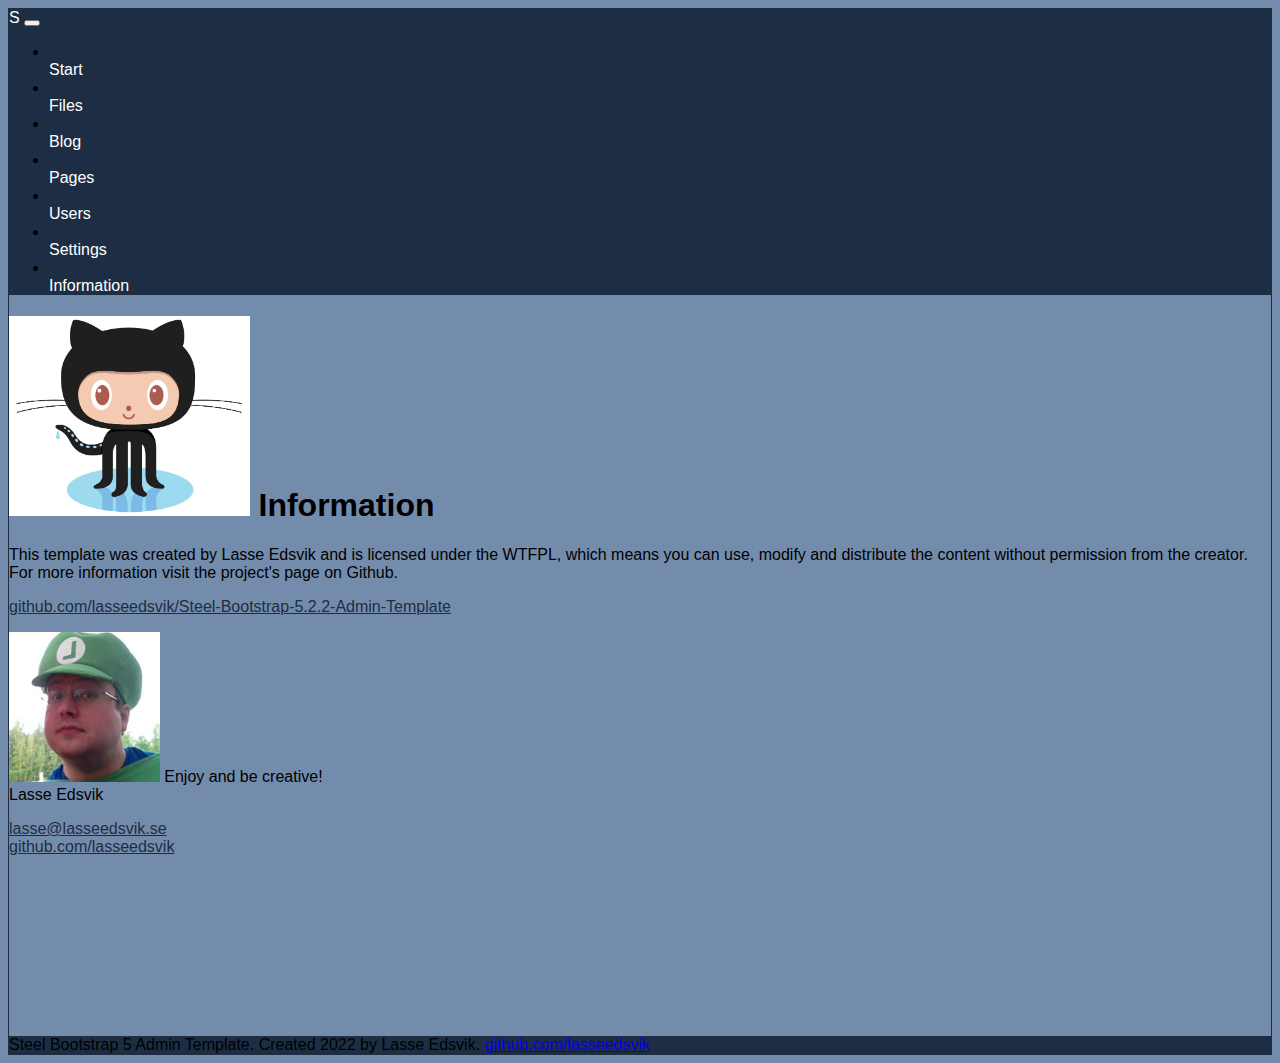
<file: information/index.htm>
<!doctype html>
<html lang="sv">
    <head>
        <meta charset="utf-8">
        <meta name="viewport" content="width=device-width, initial-scale=1">
        <title>Steel - Bootstrap 5 Admin Template</title>
        <link href="https://cdn.jsdelivr.net/npm/bootstrap@5.2.2/dist/css/bootstrap.min.css" rel="stylesheet"
            integrity="sha384-Zenh87qX5JnK2Jl0vWa8Ck2rdkQ2Bzep5IDxbcnCeuOxjzrPF/et3URy9Bv1WTRi" crossorigin="anonymous">
        <link rel="stylesheet" href="https://cdnjs.cloudflare.com/ajax/libs/font-awesome/6.2.0/css/all.min.css"
            integrity="sha512-xh6O/CkQoPOWDdYTDqeRdPCVd1SpvCA9XXcUnZS2FmJNp1coAFzvtCN9BmamE+4aHK8yyUHUSCcJHgXloTyT2A=="
            crossorigin="anonymous" referrerpolicy="no-referrer">
        <link href="../css/admin.css" rel="stylesheet">
    </head>
<body>

    <div class="container bg-white p-0 mt-4 rounded-1 shadow-lg" id="admin-container">
		<!-- Navbar -->
		<nav class="navbar navbar-expand-lg px-3 py-0 pt-1 shadow">
			<div class="container">
                <a class="navbar-brand ms-2 me-4 my-sm-2 text-white text-center" href="../start.htm">
                    <span class="h1 m-0 p-0">S</span>
                </a>
				<button class="navbar-toggler" type="button" data-bs-toggle="collapse" data-bs-target="#navbarAdmin" aria-controls="navbarAdmin" aria-expanded="false" aria-label="Toggle navigation">
                    <i class="fa-solid fa-bars"></i>
                </button>              
				<div class="collapse navbar-collapse" id="navbarAdmin">
					
					<ul class="navbar-nav me-auto my-0">
						<li class="nav-item text-center">   
							<a class="nav-link text-white p-3 px-xl-5 px-lg-4" href="../start.htm">
								<i class="fa-solid fa-house"></i>
								<br>
								Start
							</a>
						</li>
						<li class="nav-item text-center">
							<a class="nav-link text-white p-3 px-xl-5 px-lg-4" href="../files">
								<i class="fa-regular fa-folder-open"></i>
								<br>
								Files
							</a>
						</li>
						<li class="nav-item text-center">
							<a class="nav-link text-white p-3 px-xl-5 px-lg-4" href="../blog">
								<i class="fa-solid fa-blog"></i>
								<br>
								Blog
							</a>
						</li>
						<li class="nav-item text-center">
							<a class="nav-link text-white px-xl-5 py-3 px-lg-4" href="../content">
								<i class="fa-regular fa-file-lines"></i>
								<br>
								Pages</a>
						</li>
						<li class="nav-item text-center">
							<a class="nav-link text-white py-3 px-xl-5 px-lg-4" href="../users">
								<i class="fa-solid fa-users"></i>
								<br>
								Users
							</a>
						</li>
						<li class="nav-item text-center">
							<a class="nav-link text-white py-3 px-xl-5 px-lg-4" href="../settings">
								<i class="fa-solid fa-gears"></i>
								<br>
								Settings
							</a>
						</li>
						<li class="nav-item text-center">
							<a class="nav-link text-white py-3 px-xl-5 px-lg-4" href="../information">
								<i class="fa-solid fa-circle-info"></i>
								<br>
								Information
							</a>
						</li>
					</ul>
					<div class="d-flex align-items-center text-center">
						<a class="nav-link text-white p-3 fa-spin-hover" href="../" id="logout">
							<i class="fa-solid fa-power-off text-white"></i>
						</a>
					</div>
				</div>
			</div>
		</nav>
		<!-- End Navbar -->

        <div id="content-container" class="p-5">
            <!-- Content -->

            <h1>
                <img src="../images/Octocat.jpg" alt="" class="float-end ms-3" loading="lazy" height="200">
                <i class="fa-solid fa-circle-info"></i>
                Information
            </h1>
            <p class="mt-4">
                This template was created by Lasse Edsvik and is licensed under the WTFPL,
                which means you can use, modify and distribute the content without permission
                from the creator. For more information visit the project's page on Github.
            </p>
            <p>
                <i class="fa-brands fa-github"></i>
                <a href="https://github.com/lasseedsvik/Steel-Bootstrap-5.2.2-Admin-Template" target="_blank">
                    github.com/lasseedsvik/Steel-Bootstrap-5.2.2-Admin-Template
                </a>
            </p>
            <p class="mt-5 h3">
                <img src="../images/lasseedsvik.png" title="Lasse Edsvik" alt="" class="float-start me-3"
                    height="150">
                Enjoy and be creative!
                <br>
                <span class="h5">
                    Lasse Edsvik
                </span>
            <p>
                <i class="fa-regular fa-envelope me-1"></i>
                <a href="mailto:lasse@lasseedsvik.se">lasse@lasseedsvik.se</a><br>
                <i class="fa-brands fa-github"></i>
                <a href="https://github.com/lasseedsvik" target="_blank">github.com/lasseedsvik</a>
            </p>
            <!-- End Content-->
        </div>

        <footer class="p-4 text-muted border-top text-center">
            Steel Bootstrap 5 Admin Template. Created 2022 by Lasse Edsvik.
            <i class="fa-brands fa-github"></i>
            <a href="https://github.com/lasseedsvik" target="_blank" class="text-muted">github.com/lasseedsvik</a>
        </footer>
    </div>

    <script src="https://cdn.jsdelivr.net/npm/bootstrap@5.2.2/dist/js/bootstrap.bundle.min.js"
        integrity="sha384-OERcA2EqjJCMA+/3y+gxIOqMEjwtxJY7qPCqsdltbNJuaOe923+mo//f6V8Qbsw3"
        crossorigin="anonymous"></script>

</body>

</html>
</file>
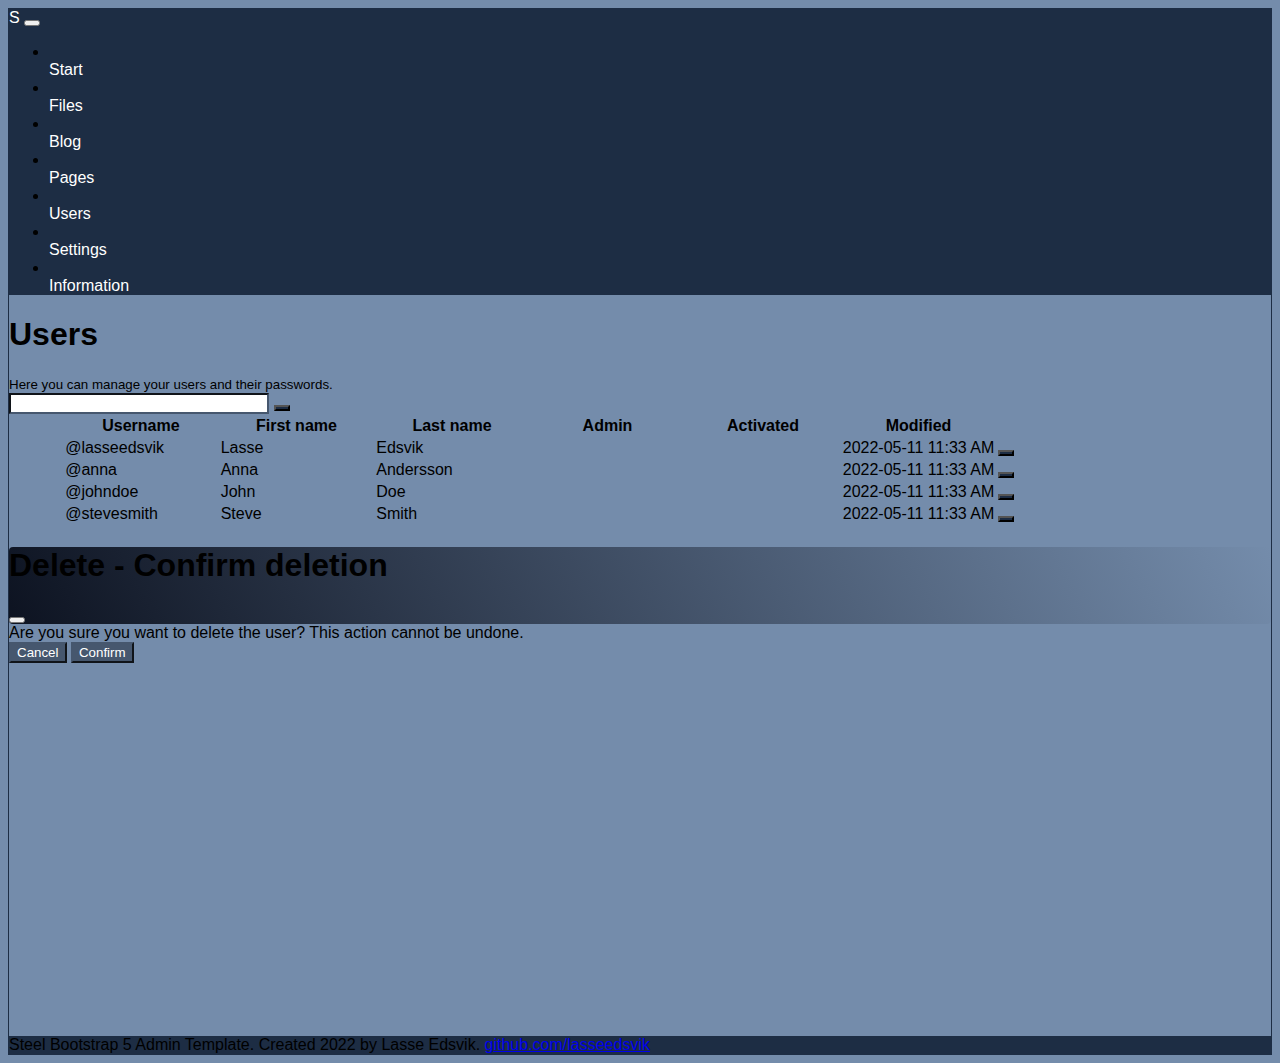
<file: users/index.htm>
<!doctype html>
<html lang="sv">

<head>
    <meta charset="utf-8">
    <meta name="viewport" content="width=device-width, initial-scale=1">
    <title>Steel - Bootstrap 5 Admin Template</title>
    <link href="https://cdn.jsdelivr.net/npm/bootstrap@5.2.2/dist/css/bootstrap.min.css" rel="stylesheet"
        integrity="sha384-Zenh87qX5JnK2Jl0vWa8Ck2rdkQ2Bzep5IDxbcnCeuOxjzrPF/et3URy9Bv1WTRi" crossorigin="anonymous">
    <link rel="stylesheet" href="https://cdnjs.cloudflare.com/ajax/libs/font-awesome/6.2.0/css/all.min.css"
        integrity="sha512-xh6O/CkQoPOWDdYTDqeRdPCVd1SpvCA9XXcUnZS2FmJNp1coAFzvtCN9BmamE+4aHK8yyUHUSCcJHgXloTyT2A=="
        crossorigin="anonymous" referrerpolicy="no-referrer">
    <link href="../css/admin.css" rel="stylesheet">
</head>

<body>

    <div class="container bg-white p-0 mt-4 rounded-1 shadow-lg" id="admin-container">
        <!-- Navbar -->
        <nav class="navbar navbar-expand-lg px-3 py-0 pt-1 shadow">
            <div class="container">
                <a class="navbar-brand ms-2 me-4 my-sm-2 text-white text-center" href="../start.htm">
                    <span class="h1 m-0 p-0">S</span>
                </a>
                <button class="navbar-toggler" type="button" data-bs-toggle="collapse" data-bs-target="#navbarAdmin"
                    aria-controls="navbarAdmin" aria-expanded="false" aria-label="Toggle navigation">
                    <i class="fa-solid fa-bars"></i>
                </button>
                <div class="collapse navbar-collapse" id="navbarAdmin">

                    <ul class="navbar-nav me-auto my-0">
                        <li class="nav-item text-center">
                            <a class="nav-link text-white p-3 px-xl-5 px-lg-4" href="../start.htm">
                                <i class="fa-solid fa-house"></i>
                                <br>
                                Start
                            </a>
                        </li>
                        <li class="nav-item text-center">
                            <a class="nav-link text-white p-3 px-xl-5 px-lg-4" href="../files">
                                <i class="fa-regular fa-folder-open"></i>
                                <br>
                                Files
                            </a>
                        </li>
                        <li class="nav-item text-center">
                            <a class="nav-link text-white p-3 px-xl-5 px-lg-4" href="../blog">
                                <i class="fa-solid fa-blog"></i>
                                <br>
                                Blog
                            </a>
                        </li>
                        <li class="nav-item text-center">
                            <a class="nav-link text-white px-xl-5 py-3 px-lg-4" href="../content">
                                <i class="fa-regular fa-file-lines"></i>
                                <br>
                                Pages</a>
                        </li>
                        <li class="nav-item text-center">
                            <a class="nav-link text-white py-3 px-xl-5 px-lg-4" href="../users">
                                <i class="fa-solid fa-users"></i>
                                <br>
                                Users
                            </a>
                        </li>
                        <li class="nav-item text-center">
                            <a class="nav-link text-white py-3 px-xl-5 px-lg-4" href="../settings">
                                <i class="fa-solid fa-gears"></i>
                                <br>
                                Settings
                            </a>
                        </li>
                        <li class="nav-item text-center">
                            <a class="nav-link text-white py-3 px-xl-5 px-lg-4" href="../information">
                                <i class="fa-solid fa-circle-info"></i>
                                <br>
                                Information
                            </a>
                        </li>
                    </ul>
                    <div class="d-flex align-items-center text-center">
                        <a class="nav-link text-white p-3 fa-spin-hover" href="../" id="logout">
                            <i class="fa-solid fa-power-off text-white"></i>
                        </a>
                    </div>
                </div>
            </div>
        </nav>
        <!-- End Navbar -->

        <div id="content-container" class="p-5">
            <!-- Content -->

            <h1 class="mb-0">
                <i class="fa-solid fa-users me-2"></i>
                Users
            </h1>
            <small>Here you can manage your users and their passwords.</small>

            <!-- Search Users -->
            <div class="row mb-2">
                <div class="container d-flex justify-content-end">

                    <input type="text" class="form-control w-20" id="search">
                    <button class="btn btn-secondary ms-2 px-3 py-2 rounded-1" title="Search">
                        <i class="fa-solid fa-magnifying-glass"></i>
                    </button>
                </div>
            </div>
            <!-- End Search Users-->

            <!-- Users listing -->
            <table class="table table-hover table-striped table-responsive overflow-auto">
                <thead>
                    <tr>
                        <th class="w-5">
                            <a class="btn btn-secondary ms-2 px-3 py-1 text-white" href="edit.htm"
                                title="Create blogpost">
                                <i class="fa-solid fa-user-plus"></i>
                            </a>
                        </th>
                        <th class="text-center w-15">Username</th>
                        <th class="text-center w-15">First name</th>
                        <th class="text-center w-15">Last name</th>
                        <th class="text-center w-15">Admin</th>
                        <th class="text-center w-15">Activated</th>
                        <th class="text-center w-15">Modified</th>
                        <th class="text-center w-10"></th>
                    </tr>
                </thead>
                <tbody>
                    <tr>
                        <td>
                            <a class="btn btn-secondary ms-2 px-3 py-1 text-white" href="edit.htm" title="Edit user">
                                <i class="fa-solid fa-pen"></i>
                            </a>
                        </td>
                        <td class="align-middle">@lasseedsvik</td>
                        <td class="align-middle">Lasse</td>
                        <td class="align-middle">Edsvik</td>
                        <td class="text-success text-center align-middle">
                            <i class="fa-solid fa-check"></i>
                        </td>
                        <td class="text-success text-center align-middle">
                            <i class="fa-solid fa-check"></i>
                        </td>
                        <td class="align-middle text-center">2022-05-11 11:33 AM</td>
                        <td class="align-middle text-center">
                            <button class="btn btn-secondary ms-2 px-3 py-1" data-bs-toggle="modal"
                                data-bs-target="#delete-modal" title="Delete user">
                                <i class="fa-solid fa-trash-can"></i>
                            </button>
                        </td>
                    </tr>
                    <tr>
                        <td>
                            <a class="btn btn-secondary ms-2 px-3 py-1 text-white" href="edit.htm" title="Edit user">
                                <i class="fa-solid fa-pen"></i>
                            </a>
                        </td>
                        <td class="align-middle">@anna</td>
                        <td class="align-middle">Anna</td>
                        <td class="align-middle">Andersson</td>
                        <td class="text-danger text-center align-middle">
                            <i class="fa-solid fa-xmark"></i>
                        </td>
                        <td class="text-success text-center align-middle">
                            <i class="fa-solid fa-check"></i>
                        </td>
                        <td class="align-middle text-center">2022-05-11 11:33 AM</td>
                        <td class="align-middle text-center">
                            <button class="btn btn-secondary ms-2 px-3 py-1" data-bs-toggle="modal"
                                data-bs-target="#delete-modal" title="Delete user">
                                <i class="fa-solid fa-trash-can"></i>
                            </button>
                        </td>
                    </tr>
                    <tr>
                        <td>
                            <a class="btn btn-secondary ms-2 px-3 py-1 text-white" href="edit.htm" title="Edit user">
                                <i class="fa-solid fa-pen"></i>
                            </a>
                        </td>
                        <td class="align-middle">@johndoe</td>
                        <td class="align-middle">John</td>
                        <td class="align-middle">Doe</td>
                        <td class="text-danger text-center align-middle">
                            <i class="fa-solid fa-xmark"></i>
                        </td>
                        <td class="text-success text-center align-middle">
                            <i class="fa-solid fa-check"></i>
                        </td>
                        <td class="align-middle text-center">2022-05-11 11:33 AM</td>
                        <td class="align-middle text-center">
                            <button class="btn btn-secondary ms-2 px-3 py-1" data-bs-toggle="modal"
                                data-bs-target="#delete-modal" title="Delete user">
                                <i class="fa-solid fa-trash-can"></i>
                            </button>
                        </td>
                    </tr>
                    <tr>
                        <td>
                            <a class="btn btn-secondary ms-2 px-3 py-1 text-white" href="edit.htm" title="Edit user">
                                <i class="fa-solid fa-pen"></i>
                            </a>
                        </td>
                        <td class="align-middle">@stevesmith</td>
                        <td class="align-middle">Steve</td>
                        <td class="align-middle">Smith</td>
                        <td class="text-danger text-center align-middle">
                            <i class="fa-solid fa-xmark"></i>
                        </td>
                        <td class="text-danger text-center align-middle">
                            <i class="fa-solid fa-xmark"></i>
                        </td>
                        <td class="align-middle text-center">2022-05-11 11:33 AM</td>
                        <td class="align-middle text-center">
                            <button class="btn btn-secondary ms-2 px-3 py-1" data-bs-toggle="modal"
                                data-bs-target="#delete-modal" title="Delete user">
                                <i class="fa-solid fa-trash-can"></i>
                            </button>
                        </td>
                    </tr>
                </tbody>
            </table>
            <!-- End users listing -->

            <!-- Confirm User Delete Modal -->
            <div class="modal fade" id="delete-modal" tabindex="-1" aria-labelledby="delete-modalLabel"
                aria-hidden="true">
                <div class="modal-dialog modal-dialog-centered">
                    <div class="modal-content">
                        <div class="modal-header steel-gradient text-white px-4">
                            <h1 class="modal-title fs-5" id="delete-modalLabel">
                                <i class="fa-solid fa-trash-can me-2"></i>
                                Delete - Confirm deletion
                            </h1>
                            <button type="button" class="btn-close" data-bs-dismiss="modal" aria-label="Close"></button>
                        </div>
                        <div class="modal-body px-4">
                            Are you sure you want to delete the user? This action cannot be undone.
                        </div>
                        <div class="modal-footer px-4">
                            <button type="button" class="btn btn-primary me-3 px-4" data-bs-dismiss="modal">
                                <i class="fa-solid fa-xmark me-1"></i>
                                Cancel
                            </button>
                            <button type="button" class="btn btn-primary px-4">
                                <i class="fa-regular fa-circle-check me-1"></i> Confirm
                            </button>
                        </div>
                    </div>
                </div>
            </div>
            <!-- End Confirm blogpost Delete Modal -->

            <!-- End Content-->
        </div>

        <footer class="p-4 text-muted border-top text-center">
            Steel Bootstrap 5 Admin Template. Created 2022 by Lasse Edsvik.
            <i class="fa-brands fa-github"></i>
            <a href="https://github.com/lasseedsvik" target="_blank" class="text-muted">github.com/lasseedsvik</a>
        </footer>
    </div>

    <script src="https://cdn.jsdelivr.net/npm/bootstrap@5.2.2/dist/js/bootstrap.bundle.min.js"
        integrity="sha384-OERcA2EqjJCMA+/3y+gxIOqMEjwtxJY7qPCqsdltbNJuaOe923+mo//f6V8Qbsw3"
        crossorigin="anonymous"></script>

</body>

</html>
</file>
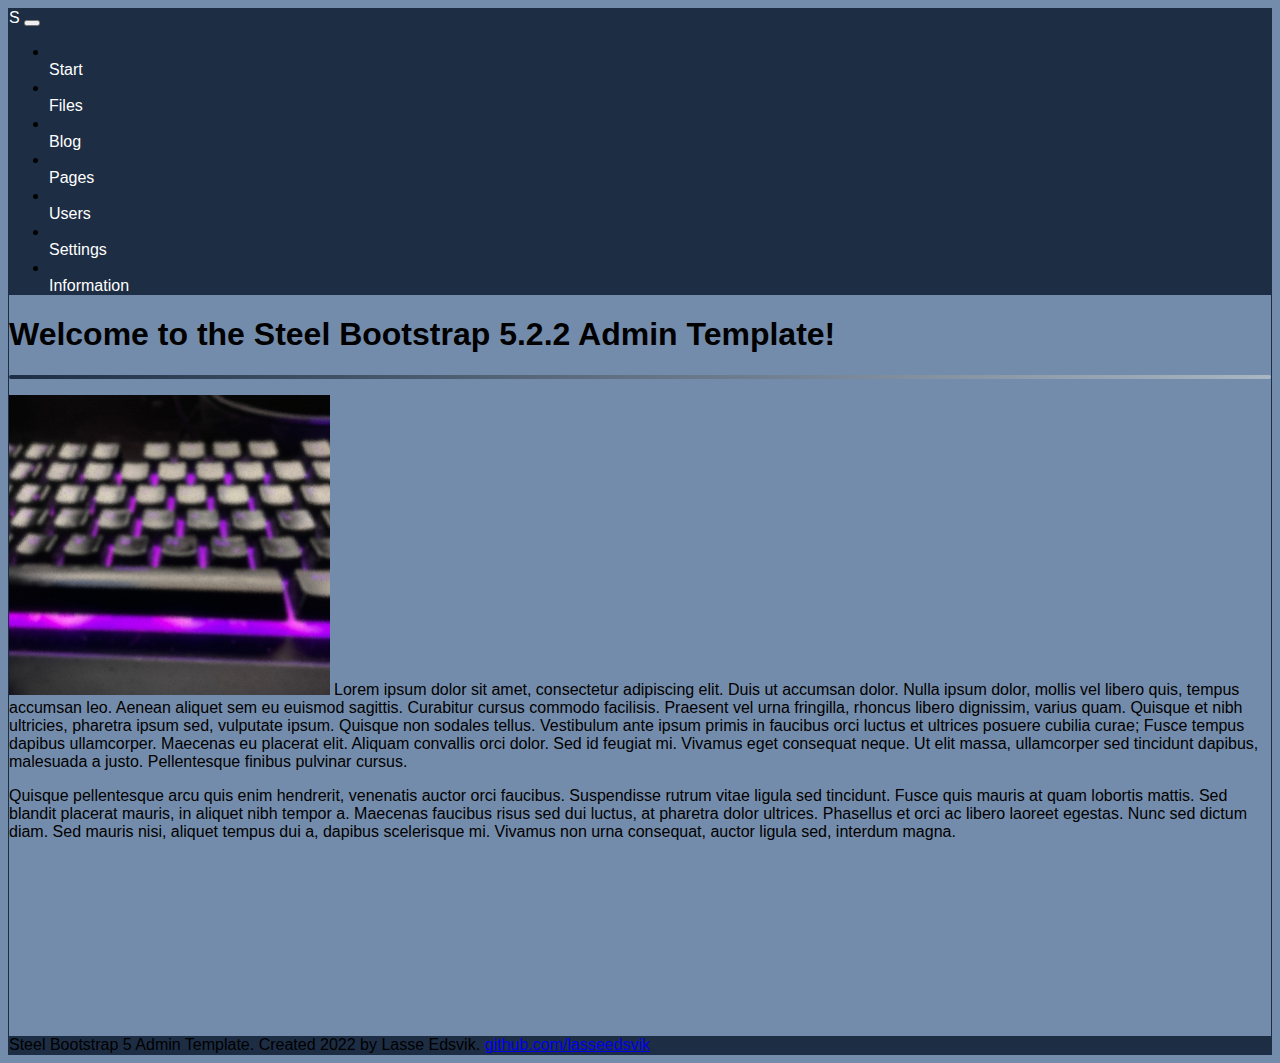
<file: start.htm>
<!doctype html>
<html lang="sv">

<head>
	<meta charset="utf-8">
	<meta name="viewport" content="width=device-width, initial-scale=1">
	<title>Steel - Bootstrap 5 Admin Template</title>
	<link href="https://cdn.jsdelivr.net/npm/bootstrap@5.2.2/dist/css/bootstrap.min.css" rel="stylesheet"
		integrity="sha384-Zenh87qX5JnK2Jl0vWa8Ck2rdkQ2Bzep5IDxbcnCeuOxjzrPF/et3URy9Bv1WTRi" crossorigin="anonymous">
	<link rel="stylesheet" href="https://cdnjs.cloudflare.com/ajax/libs/font-awesome/6.2.0/css/all.min.css"
		integrity="sha512-xh6O/CkQoPOWDdYTDqeRdPCVd1SpvCA9XXcUnZS2FmJNp1coAFzvtCN9BmamE+4aHK8yyUHUSCcJHgXloTyT2A=="
		crossorigin="anonymous" referrerpolicy="no-referrer">
	<link href="css/admin.css" rel="stylesheet">
</head>

<body class="fadein">

	<div class="container bg-white p-0 mt-4 rounded-1 shadow-lg" id="admin-container">
		<!-- Navbar -->
		<nav class="navbar navbar-expand-lg px-3 py-0 pt-1 shadow">
			<div class="container">
				<a class="navbar-brand ms-2 me-4 my-sm-2 text-white text-center" href="start.htm">
					<span class="h1 m-0 p-0">S</span>
				</a>
				<button class="navbar-toggler" type="button" data-bs-toggle="collapse" data-bs-target="#navbarAdmin"
					aria-controls="navbarAdmin" aria-expanded="false" aria-label="Toggle navigation">
					<i class="fa-solid fa-bars"></i>
				</button>
				<div class="collapse navbar-collapse" id="navbarAdmin">

					<ul class="navbar-nav me-auto my-0">
						<li class="nav-item text-center">
							<a class="nav-link text-white p-3 px-xl-5 px-lg-4" href="../start.htm">
								<i class="fa-solid fa-house"></i>
								<br>
								Start
							</a>
						</li>
						<li class="nav-item text-center">
							<a class="nav-link text-white p-3 px-xl-5 px-lg-4" href="../files">
								<i class="fa-regular fa-folder-open"></i>
								<br>
								Files
							</a>
						</li>
						<li class="nav-item text-center">
							<a class="nav-link text-white p-3 px-xl-5 px-lg-4" href="../blog">
								<i class="fa-solid fa-blog"></i>
								<br>
								Blog
							</a>
						</li>
						<li class="nav-item text-center">
							<a class="nav-link text-white px-xl-5 py-3 px-lg-4" href="../content">
								<i class="fa-regular fa-file-lines"></i>
								<br>
								Pages</a>
						</li>
						<li class="nav-item text-center">
							<a class="nav-link text-white py-3 px-xl-5 px-lg-4" href="../users">
								<i class="fa-solid fa-users"></i>
								<br>
								Users
							</a>
						</li>
						<li class="nav-item text-center">
							<a class="nav-link text-white py-3 px-xl-5 px-lg-4" href="../settings">
								<i class="fa-solid fa-gears"></i>
								<br>
								Settings
							</a>
						</li>
						<li class="nav-item text-center">
							<a class="nav-link text-white py-3 px-xl-5 px-lg-4" href="../information">
								<i class="fa-solid fa-circle-info"></i>
								<br>
								Information
							</a>
						</li>
					</ul>
					<div class="d-flex align-items-center text-center">
						<a class="nav-link text-white p-3 fa-spin-hover" href="../" id="logout">
							<i class="fa-solid fa-power-off text-white"></i>
						</a>
					</div>
				</div>
			</div>
		</nav>
		<!-- End Navbar -->

		<div id="content-container" class="p-5">
			<!-- Content -->
			<h1>
				<i class="fa-solid fa-cog fa-spin" style="--fa-animation-duration: 15s;"></i>
				Welcome to the Steel Bootstrap 5.2.2 Admin Template!
			</h1>

			<hr class="hr-pblue my-2">

			<p class="mt-4">
				<img src="../images/keyboard.jpg" alt="" class="float-end ms-4" loading="lazy" height="300">
				Lorem ipsum dolor sit amet, consectetur adipiscing elit. Duis ut accumsan dolor. Nulla ipsum dolor,
				mollis vel libero quis, tempus accumsan leo. Aenean aliquet sem eu euismod sagittis. Curabitur cursus
				commodo facilisis. Praesent vel urna fringilla, rhoncus libero dignissim, varius quam. Quisque et nibh
				ultricies, pharetra ipsum sed, vulputate ipsum. Quisque non sodales tellus. Vestibulum ante ipsum primis
				in faucibus orci luctus et ultrices posuere cubilia curae; Fusce tempus dapibus ullamcorper. Maecenas eu
				placerat elit. Aliquam convallis orci dolor. Sed id feugiat mi. Vivamus eget consequat neque. Ut elit
				massa, ullamcorper sed tincidunt dapibus, malesuada a justo. Pellentesque finibus pulvinar cursus.
			</p>
			<p>
				Quisque pellentesque arcu quis enim hendrerit, venenatis auctor orci faucibus. Suspendisse rutrum vitae
				ligula sed tincidunt. Fusce quis mauris at quam lobortis mattis. Sed blandit placerat mauris, in aliquet
				nibh tempor a. Maecenas faucibus risus sed dui luctus, at pharetra dolor ultrices. Phasellus et orci ac
				libero laoreet egestas. Nunc sed dictum diam. Sed mauris nisi, aliquet tempus dui a, dapibus scelerisque
				mi. Vivamus non urna consequat, auctor ligula sed, interdum magna.
			</p>


			<!-- End Content-->
		</div>

		<footer class="p-4 text-muted border-top text-center">
			Steel Bootstrap 5 Admin Template. Created 2022 by Lasse Edsvik.
			<i class="fa-brands fa-github"></i>
			<a href="https://github.com/lasseedsvik" target="_blank" class="text-muted">github.com/lasseedsvik</a>
		</footer>
	</div>

	<script src="https://cdn.jsdelivr.net/npm/bootstrap@5.2.2/dist/js/bootstrap.bundle.min.js"
		integrity="sha384-OERcA2EqjJCMA+/3y+gxIOqMEjwtxJY7qPCqsdltbNJuaOe923+mo//f6V8Qbsw3"
		crossorigin="anonymous"></script>

</body>

</html>
</file>
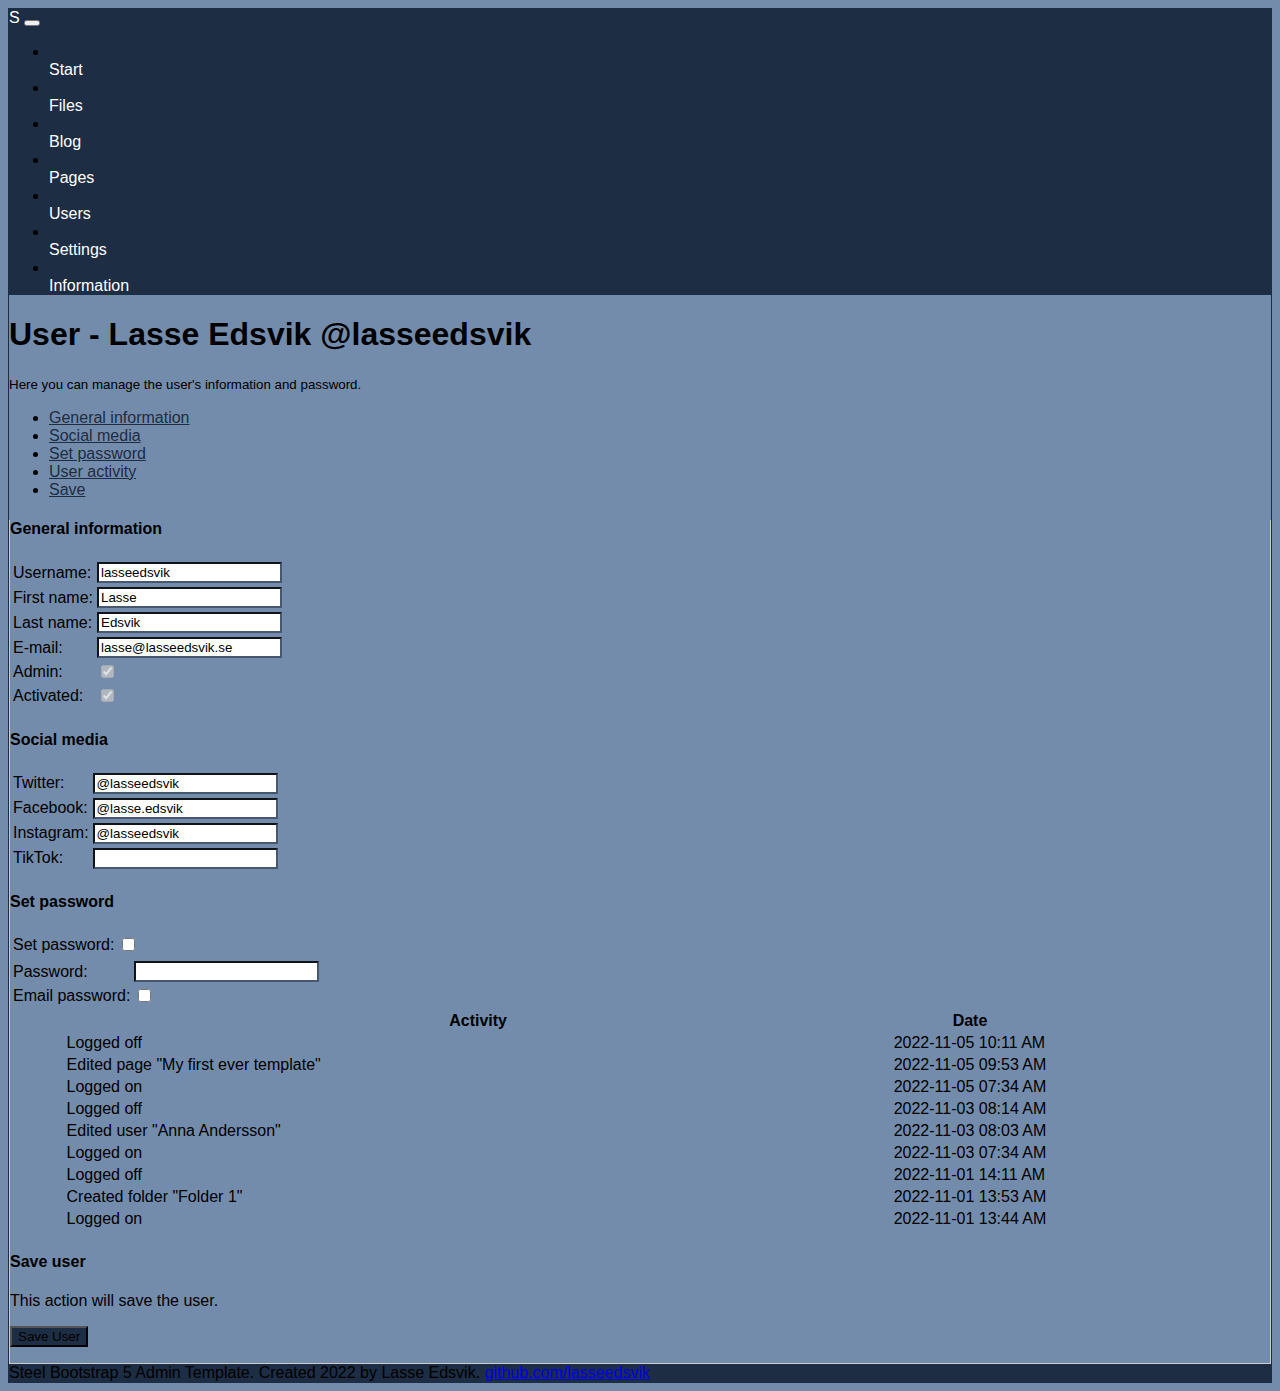
<file: users/edit.htm>
<!doctype html>
<html lang="sv">

<head>
    <meta charset="utf-8">
    <meta name="viewport" content="width=device-width, initial-scale=1">
    <title>Steel - Bootstrap 5 Admin Template</title>
    <link href="https://cdn.jsdelivr.net/npm/bootstrap@5.2.2/dist/css/bootstrap.min.css" rel="stylesheet"
        integrity="sha384-Zenh87qX5JnK2Jl0vWa8Ck2rdkQ2Bzep5IDxbcnCeuOxjzrPF/et3URy9Bv1WTRi" crossorigin="anonymous">
    <link rel="stylesheet" href="https://cdnjs.cloudflare.com/ajax/libs/font-awesome/6.2.0/css/all.min.css"
        integrity="sha512-xh6O/CkQoPOWDdYTDqeRdPCVd1SpvCA9XXcUnZS2FmJNp1coAFzvtCN9BmamE+4aHK8yyUHUSCcJHgXloTyT2A=="
        crossorigin="anonymous" referrerpolicy="no-referrer">
    <link href="../css/admin.css" rel="stylesheet">
</head>

<body>

    <div class="container bg-white p-0 mt-4 rounded-1 shadow-lg" id="admin-container">
        <!-- Navbar -->
        <nav class="navbar navbar-expand-lg px-3 py-0 pt-1 shadow">
            <div class="container">
                <a class="navbar-brand ms-2 me-4 my-sm-2 text-white text-center" href="../start.htm">
                    <span class="h1 m-0 p-0">S</span>
                </a>
                <button class="navbar-toggler" type="button" data-bs-toggle="collapse" data-bs-target="#navbarAdmin"
                    aria-controls="navbarAdmin" aria-expanded="false" aria-label="Toggle navigation">
                    <i class="fa-solid fa-bars"></i>
                </button>
                <div class="collapse navbar-collapse" id="navbarAdmin">

                    <ul class="navbar-nav me-auto my-0">
                        <li class="nav-item text-center">
                            <a class="nav-link text-white p-3 px-xl-5 px-lg-4" href="../start.htm">
                                <i class="fa-solid fa-house"></i>
                                <br>
                                Start
                            </a>
                        </li>
                        <li class="nav-item text-center">
                            <a class="nav-link text-white p-3 px-xl-5 px-lg-4" href="../files">
                                <i class="fa-regular fa-folder-open"></i>
                                <br>
                                Files
                            </a>
                        </li>
                        <li class="nav-item text-center">
                            <a class="nav-link text-white p-3 px-xl-5 px-lg-4" href="../blog">
                                <i class="fa-solid fa-blog"></i>
                                <br>
                                Blog
                            </a>
                        </li>
                        <li class="nav-item text-center">
                            <a class="nav-link text-white px-xl-5 py-3 px-lg-4" href="../content">
                                <i class="fa-regular fa-file-lines"></i>
                                <br>
                                Pages</a>
                        </li>
                        <li class="nav-item text-center">
                            <a class="nav-link text-white py-3 px-xl-5 px-lg-4" href="../users">
                                <i class="fa-solid fa-users"></i>
                                <br>
                                Users
                            </a>
                        </li>
                        <li class="nav-item text-center">
                            <a class="nav-link text-white py-3 px-xl-5 px-lg-4" href="../settings">
                                <i class="fa-solid fa-gears"></i>
                                <br>
                                Settings
                            </a>
                        </li>
                        <li class="nav-item text-center">
                            <a class="nav-link text-white py-3 px-xl-5 px-lg-4" href="../information">
                                <i class="fa-solid fa-circle-info"></i>
                                <br>
                                Information
                            </a>
                        </li>
                    </ul>
                    <div class="d-flex align-items-center text-center">
                        <a class="nav-link text-white p-3 fa-spin-hover" href="../" id="logout">
                            <i class="fa-solid fa-power-off text-white"></i>
                        </a>
                    </div>
                </div>
            </div>
        </nav>
        <!-- End Navbar -->

        <div id="content-container" class="p-5">
            <!-- Content -->

            <h1 class="mb-0">
                <i class="fa-solid fa-users me-2"></i>
                User - Lasse Edsvik @lasseedsvik
            </h1>
            <small>Here you can manage the user's information and password.</small>

            <!-- User edit -->
            <form method="get" action="index.htm">
                <ul class="nav nav-tabs list-group-flush mt-4" id="edit-menu">
                    <li class="nav-item">
                        <a href="#general" class="nav-link active" data-bs-toggle="tab">
                            <i class="fa-solid fa-circle-info mx-2"></i>
                            General information
                        </a>
                    </li>
					<li class="nav-item">
						<a href="#social-media" class="nav-link" data-bs-toggle="tab">
							<i class="fa-regular fa-comment-dots mx-2"></i>
							Social media
						</a>
					</li>
                    <li class="nav-item">
                        <a href="#password" class="nav-link" data-bs-toggle="tab">
                            <i class="fa-solid fa-key mx-2"></i>
                            Set password
                        </a>
                    </li>
                    <li class="nav-item">
                        <a href="#activity" class="nav-link" data-bs-toggle="tab">
                            <i class="fa-solid fa-chalkboard-user mx-2"></i> User activity
                        </a>
                    </li>
                    <li class="nav-item">
                        <a href="#save" class="nav-link" data-bs-toggle="tab">
                            <i class="fa-regular fa-floppy-disk mx-2"></i> Save
                        </a>
                    </li>
                </ul>
                <div class="tab-content">
                    <div class="tab-pane show active border-1" id="general">
                        <div class="p-4">
                            <h4>General information</h4>
                            <table class="table table-borderless table-striped">
                                <tbody>
                                    <tr>
                                        <td class="w-15 align-middle px-4">
                                            <label for="Username"><i class="fa-solid fa-at me-2"></i> Username:</label>
                                        </td>
                                        <td class="w-auto"><input class="form-control rounded-1" type="text"
                                                value="lasseedsvik" id="Username" aria-label="default input">
                                        </td>
                                    </tr>
                                    <tr>
                                        <td class="w-15 align-middle px-4">
                                            <label for="Firstname"><i class="fa-solid fa-signature me-2"></i> First
                                                name:</label>
                                        </td>
                                        <td class="w-auto">
                                            <input class="form-control rounded-1" type="text" value="Lasse"
                                                id="Firstname" aria-label="default input">
                                        </td>
                                    </tr>
                                    <tr>
                                        <td class="w-15 align-middle px-4"><i class="fa-solid fa-signature me-2"></i>
                                            Last name:
                                        </td>
                                        <td class="w-auto"><input class="form-control rounded-1" type="text"
                                                value="Edsvik" aria-label="default input"></td>
                                    </tr>
                                    <tr>
                                        <td class="w-15 align-middle px-4"><i class="fa-solid fa-at me-2"></i> E-mail:
                                        </td>
                                        <td class="w-auto">
                                            <input class="form-control rounded-1" type="email"
                                                value="lasse@lasseedsvik.se" aria-label="default input">
                                        </td>
                                    </tr>
                                    <tr>
                                        <td class="w-15 align-middle px-4">
                                            <label class="form-check-label" for="user-isadmin"><i
                                                    class="fa-solid fa-crown me-2"></i> Admin:</label>
                                        </td>
                                        <td class="w-auto">
                                            <div class="form-check form-switch">
                                                <input class="form-check-input" type="checkbox" id="user-isadmin"
                                                    checked disabled>
                                            </div>
                                        </td>
                                    </tr>
                                    <tr>
                                        <td class="w-15 align-middle px-4">
                                            <label class="form-check-label" for="user-isadmin"><i
                                                    class="fa-solid fa-play me-2"></i> Activated:</label>
                                        </td>
                                        <td class="w-auto">
                                            <div class="form-check form-switch">
                                                <input class="form-check-input" type="checkbox" id="user-activated"
                                                    checked disabled>
                                            </div>
                                        </td>
                                    </tr>
                                </tbody>
                            </table>
                        </div>
                    </div>
                    <div class="tab-pane border-1" id="social-media">
						<div class="p-4">
							<h4>Social media</h4>
							<table class="table table-borderless table-striped">
								<tbody>
									<tr>
										<td class="w-20 align-middle px-4">
											<label for="Twitter">
												<i class="fa-brands fa-twitter me-2"></i>
												Twitter:</label>
										</td>
										<td class="w-auto">
											<input class="form-control rounded-1" type="text" value="@lasseedsvik"
												id="Twitter" aria-label="default input">
										</td>
									</tr>
									<tr>
										<td class="w-20 align-middle px-4">
											<label for="Facebook">
												<i class="fa-brands fa-facebook me-2"></i>
												Facebook:</label>
										</td>
										<td class="w-auto">
											<input class="form-control rounded-1" type="text" value="@lasse.edsvik"
												id="Facebook" aria-label="default input">
										</td>
									</tr>
									<tr>
										<td class="w-20 align-middle px-4">
											<label for="Instagram">
												<i class="fa-brands fa-square-instagram me-2"></i>
												Instagram:</label>
										</td>
										<td class="w-auto">
											<input class="form-control rounded-1" type="text" value="@lasseedsvik"
												id="Instagram" aria-label="default input">
										</td>
									</tr>
									<tr>
										<td class="w-20 align-middle px-4">
											<label for="TikTok">
												<i class="fa-brands fa-tiktok me-2"></i>
												TikTok:</label>
										</td>
										<td class="w-auto">
											<input class="form-control rounded-1" type="text" value="" id="TikTok"
												aria-label="default input">
										</td>
									</tr>
								</tbody>
							</table>
						</div>
					</div>
                    <div class="tab-pane border-1" id="password">
                        <div class="p-4">
                            <h4>Set password</h4>
                            <table class="table table-borderless table-striped">
                                <tbody>
                                    <tr>
                                        <td class="w-20 align-middle px-4">
                                            <i class="fa-solid fa-user-secret me-2"></i>
                                            Set password:
                                        </td>
                                        <td>
                                            <div class="form-check form-switch">
                                                <input class="form-check-input" type="checkbox" id="check-send-password"
                                                    data-bs-toggle="collapse" data-bs-target="#resetpassword"
                                                    role="button" aria-expanded="false" aria-controls="resetpassword"
                                                    aria-pressed="true">
                                            </div>
                                        </td>
                                    </tr>
                                </tbody>
                            </table>
                            <div class="collapse" id="resetpassword">
                                <div class="px-4 py-0">
                                    <table class="table table-borderless table-striped">
                                        <tbody>
                                            <tr>
                                                <td class="w-20 align-middle px-4">
                                                    <label for="Password"><i class="fa-solid fa-key me-2"></i>
                                                        Password:</label>
                                                </td>
                                                <td class="w-auto">
                                                    <input class="form-control rounded-1" type="text" value=""
                                                        id="Password" aria-label="default input">
                                                </td>
                                            </tr>
                                            <tr>
                                                <td class="w-20 align-middle px-4">
                                                    <label for="email-pass">
                                                        <i class="fa-regular fa-envelope me-2"></i> Email password:
                                                    </label>
                                                </td>
                                                <td class="">
                                                    <div class="form-check form-switch">
                                                        <input class="form-check-input" type="checkbox" id="email-pass"
                                                            data-bs-toggle="collapse" data-bs-target="#email-password"
                                                            role="button" aria-expanded="false" aria-pressed="true">
                                                    </div>
                                                </td>
                                            </tr>
                                        </tbody>
                                    </table>
                                </div>
                            </div>
                        </div>
                    </div>
                    <div class="tab-pane border-1" id="activity">
                        <div class="p-4">
                            <table class="table table-hover table-striped table-responsive overflow-auto">
                                <thead>
                                    <tr>
                                        <th class="w-5"></th>
                                        <th class="text-center">Activity</th>
                                        <th class="text-center w-15">Date</th>
                                    </tr>
                                </thead>
                                <tbody>
                                    <tr>
                                        <td class="text-center text-danger"><i class="fa-solid fa-power-off"></i></td>
                                        <td>Logged off</td>
                                        <td>2022-11-05 10:11 AM</td>
                                    </tr>
                                    <tr>
                                        <td class="text-center"><i class="fa-solid fa-pen"></i></td>
                                        <td>Edited page "My first ever template"</td>
                                        <td>2022-11-05 09:53 AM</td>
                                    </tr>
                                    <tr>
                                        <td class="text-center text-success">
                                            <i class="fa-solid fa-arrow-right-to-bracket"></i>
                                        </td>
                                        <td>Logged on</td>
                                        <td>2022-11-05 07:34 AM</td>
                                    </tr>
                                    <tr>
                                        <td class="text-center text-danger"><i class="fa-solid fa-power-off"></i></td>
                                        <td>Logged off</td>
                                        <td>2022-11-03 08:14 AM</td>
                                    </tr>
                                    <tr>
                                        <td class="text-center"><i class="fa-solid fa-user"></i></td>
                                        <td>Edited user "Anna Andersson"</td>
                                        <td>2022-11-03 08:03 AM</td>
                                    </tr>
                                    <tr>
                                        <td class="text-center text-success"><i
                                                class="fa-solid fa-arrow-right-to-bracket"></i></td>
                                        <td>Logged on</td>
                                        <td>2022-11-03 07:34 AM</td>
                                    </tr>
                                    <tr>
                                        <td class="text-center text-danger"><i class="fa-solid fa-power-off"></i></td>
                                        <td>Logged off</td>
                                        <td>2022-11-01 14:11 AM</td>
                                    </tr>
                                    <tr>
                                        <td class="text-center"><i class="fa-solid fa-folder-open"></i></td>
                                        <td>Created folder "Folder 1"</td>
                                        <td>2022-11-01 13:53 AM</td>
                                    </tr>
                                    <tr>
                                        <td class="text-center text-success"><i
                                                class="fa-solid fa-arrow-right-to-bracket"></i></td>
                                        <td>Logged on</td>
                                        <td>2022-11-01 13:44 AM</td>
                                    </tr>
                                </tbody>
                            </table>
                        </div>
                    </div>
                    <div class="tab-pane border-1" id="save">
                        <div class="p-4">
                            <h4>Save user</h4>
                            <p>
                                This action will save the user.
                            </p>
                            <p class="mt-4">
                                <button class="btn btn-secondary p-4 py-2 rounded-1" title="Save user">
                                    <i class="fa-regular fa-floppy-disk me-2"></i> Save User
                                </button>
                            </p>
                        </div>
                    </div>
                </div>
            </form>
            <!-- End User edit -->

            <!-- End Content-->
        </div>

        <footer class="p-4 text-muted border-top text-center">
            Steel Bootstrap 5 Admin Template. Created 2022 by Lasse Edsvik.
            <i class="fa-brands fa-github"></i>
            <a href="https://github.com/lasseedsvik" target="_blank" class="text-muted">github.com/lasseedsvik</a>
        </footer>
    </div>

    <script src="https://cdn.jsdelivr.net/npm/bootstrap@5.2.2/dist/js/bootstrap.bundle.min.js"
        integrity="sha384-OERcA2EqjJCMA+/3y+gxIOqMEjwtxJY7qPCqsdltbNJuaOe923+mo//f6V8Qbsw3"
        crossorigin="anonymous"></script>

</body>

</html>
</file>
<file: css/admin.css>
body {
  background-color: #748CAB;
  font-family: Roboto, "Helvetica Neue", Arial, "Noto Sans", "Liberation Sans", sans-serif, "Apple Color Emoji", "Segoe UI Emoji", "Segoe UI Symbol", "Noto Color Emoji";
}

#body-login {
  background: #425985;
}

#login-bar {
  background: rgb(13, 19, 33);
  background: linear-gradient(62deg, rgb(13, 19, 33) 0%, rgb(116, 140, 171) 100%);
}

#logout:hover {
  opacity: 0.7;
}

#admin-container {
  border: 1px solid #1D2D44;
}

#content-container {
  min-height: 720px;
}
#content-container a {
  color: #1D2D44;
}
#content-container a:hover {
  opacity: 0.7;
}

footer {
  background: #1D2D44;
}

.pblue-border {
  border: 2px solid #1D2D44;
}

.pblue-bg {
  background: #1D2D44;
}

.deblue-bg {
  background: #304F6A;
}

.hr-pblue {
  opacity: 1;
  border: 0;
  height: 4px;
  background: #1D2D44;
  background: linear-gradient(36deg, #1D2D44 0%, #a9b7c4 100%);
  border-radius: 2px;
}

.steel-gradient {
  background: rgb(13, 19, 33);
  background: linear-gradient(62deg, rgb(13, 19, 33) 0%, rgb(116, 140, 171) 100%);
}

label:not([for=""]) {
  cursor: pointer;
}

nav {
  background: #1D2D44;
}
nav a {
  color: #fff;
  text-decoration: none;
  border-bottom: 2px solid transparent;
}
nav li a:hover {
  background-color: #354863;
  border-bottom: 2px solid #748CAB;
}

.navbar-toggler {
  color: #fff;
}

.w-90px {
  width: 90px !important;
}

.w-5 {
  width: 5% !important;
}

.w-10 {
  width: 10% !important;
}

.w-15 {
  width: 15% !important;
}

.w-20 {
  width: 20% !important;
}

.btn-primary {
  background: #46576E;
  color: #fff;
  border-color: #46576E;
}
.btn-primary:hover {
  background: rgba(70, 87, 110, 0.8705882353);
  border-color: rgba(62, 92, 118, 0.8705882353);
}
.btn-primary:active {
  background: rgba(70, 87, 110, 0.8705882353) !important;
}

.btn-secondary {
  background: #1D2D44;
}
.btn-secondary:hover {
  background: rgba(29, 45, 68, 0.8);
}

.hamburger {
  background: rgba(29, 45, 68, 0.9294117647);
  padding: 20px;
}

.input-group-text {
  border-radius: 0.215rem;
  background: #46576E;
  color: #fff;
  border-color: #46576E;
}

.input-group > .form-control {
  border-bottom-right-radius: 0.215rem;
  border-top-right-radius: 0.215rem;
}

.form-control {
  border-color: #46576E;
}

input[type=range] {
  accent-color: #fff !important;
}

input:hover {
  cursor: pointer;
}

.breadcrumb a:hover {
  background: transparent;
  color: #fff;
  text-decoration: none;
}

#files-toolbar #search {
  margin-top: 2px;
}

.tab-content {
  border: 1px solid #ccc;
  border-top: 0;
}

.files-container .breadcrumb-item a {
  color: #fff !important;
}
.files-container .breadcrumb-item a:hover {
  opacity: 1 !important;
}

.folder-path-link:hover {
  text-decoration: underline !important;
  opacity: 1;
}

#upload-dropzone {
  border: 2px dotted #F0EBD8;
}
#upload-dropzone:hover {
  background: rgba(240, 235, 216, 0.2);
  cursor: pointer;
}

.folder-icon {
  color: #FFD76A;
}

.folder-link {
  z-index: 1;
}
.folder-link:hover {
  opacity: 0.7;
}

.file-listing .card {
  border: 0;
}
.file-listing .card-header {
  z-index: 2;
}
.file-listing .card-header a:hover {
  opacity: 0.7;
}
.file-listing .card-body {
  padding-top: 0;
  padding-bottom: 0;
}
.file-listing a {
  text-decoration: none;
}

.ratings-star {
  color: #FFD76A;
}

.image {
  max-width: 178px !important;
  max-height: 128px !important;
}

.file-listing-lg .card-header {
  position: absolute;
  top: 0;
  right: 0;
  background: rgba(0, 0, 0, 0.3215686275);
}
.file-listing-lg > i {
  opacity: 0.5;
}
.file-listing-lg > i:hover {
  opacity: 1;
}

.figure.file-lg {
  width: 200px;
  height: 200px;
}

.figure.folder-lg {
  width: 200px;
  height: 200px;
}

.file-lg img {
  max-height: 200px !important;
  max-width: 200px !important;
  margin-left: 15px;
  margin-right: 15px;
}

.folder-lg {
  height: 200px !important;
  width: 200px !important;
  margin-left: 15px;
  margin-right: 15px;
}

#image-modal .modal-body {
  background: #354863;
  background: transparent;
}
#image-modal .modal-header {
  border-top-right-radius: 0.25rem;
  border-top-left-radius: 0.25rem;
}
#image-modal .modal-footer {
  border-bottom-right-radius: 0.25rem;
  border-bottom-left-radius: 0.25rem;
}

#delete-modal .modal-header {
  border-top-right-radius: 0.25rem;
  border-top-left-radius: 0.25rem;
  border-bottom-right-radius: 0.25rem;
  border-bottom-left-radius: 0.25rem;
}

.fadein {
  -webkit-animation: fadein 2s;
          animation: fadein 2s;
}

@media (min-width: 992px) {
  #body-login {
    background: linear-gradient(45deg, #75A5B4, #425985, #566e99);
    background-size: 300% 300%;
    -webkit-animation: loginbg 26s ease infinite;
            animation: loginbg 26s ease infinite;
  }
  @-webkit-keyframes loginbg {
    0% {
      background-position: 0% 50%;
    }
    50% {
      background-position: 100% 50%;
    }
    100% {
      background-position: 0% 50%;
    }
  }
  @keyframes loginbg {
    0% {
      background-position: 0% 50%;
    }
    50% {
      background-position: 100% 50%;
    }
    100% {
      background-position: 0% 50%;
    }
  }
}/*# sourceMappingURL=admin.css.map */
</file>
